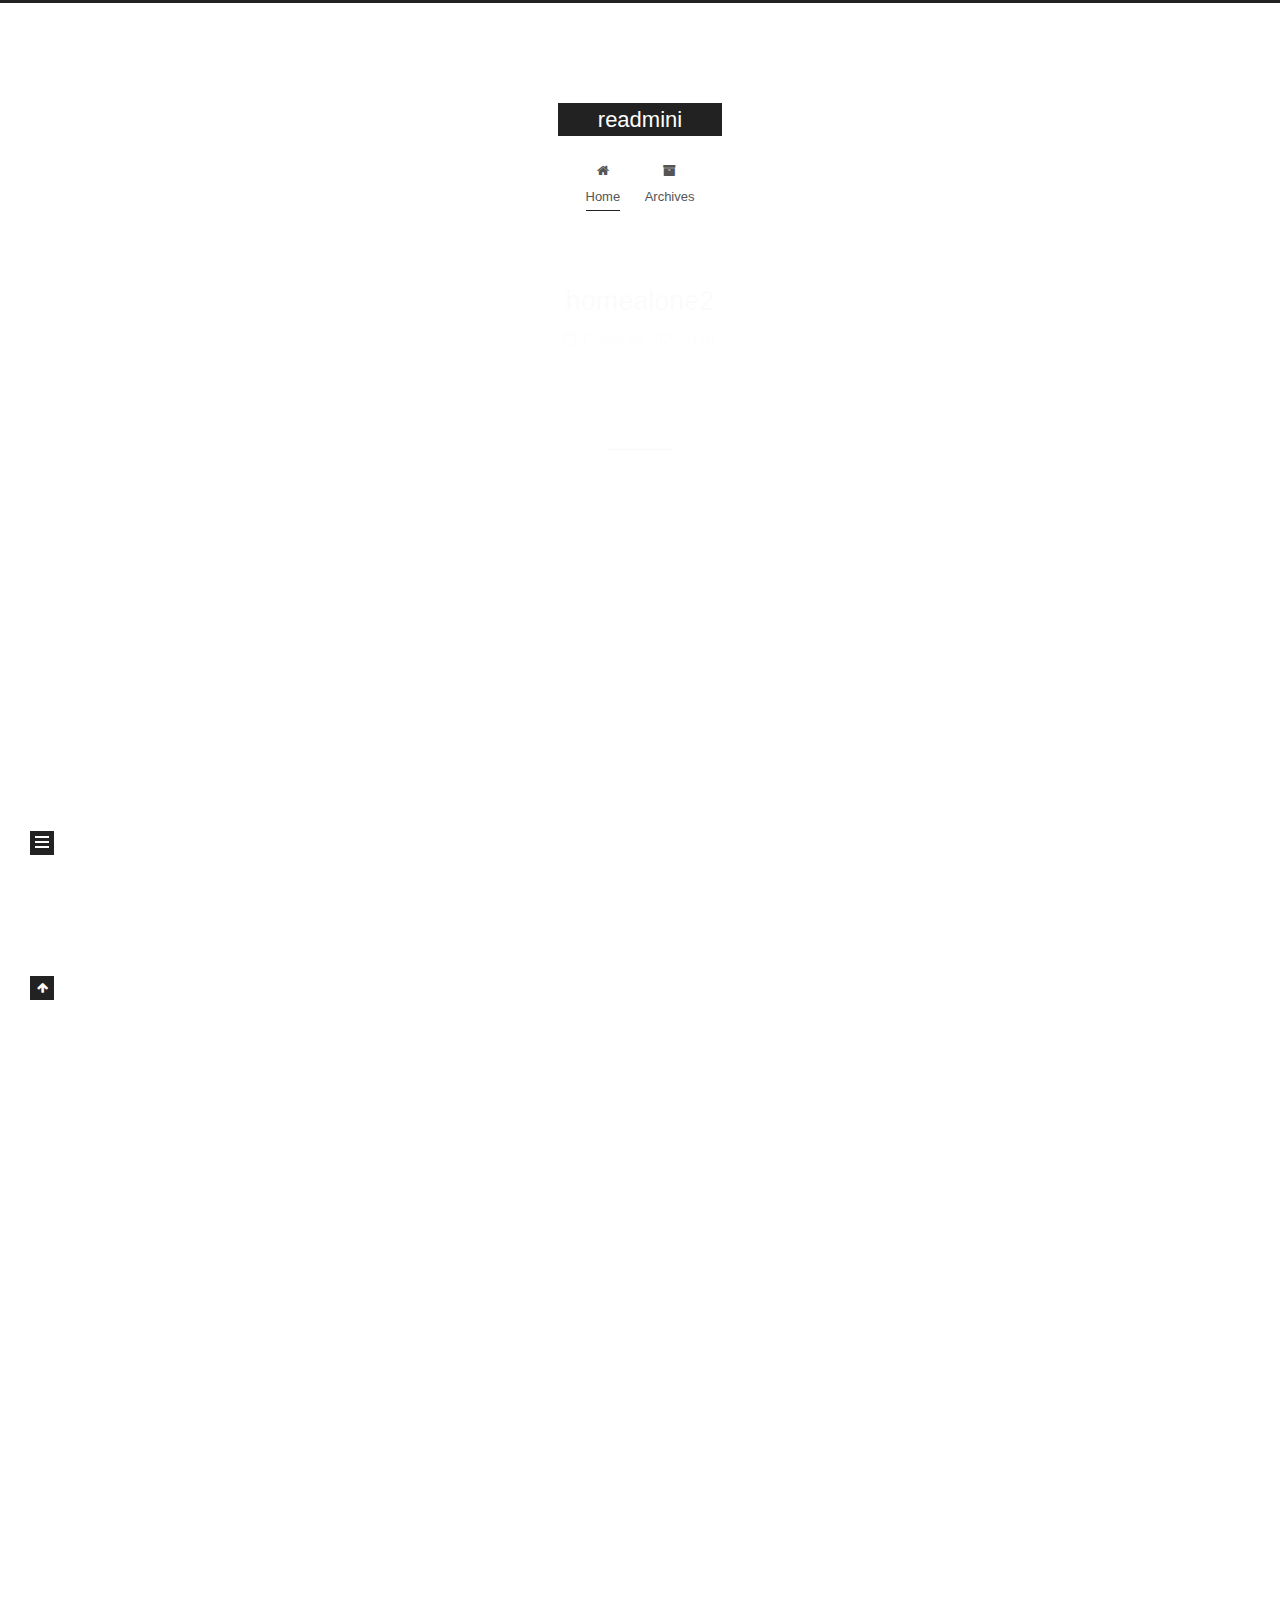
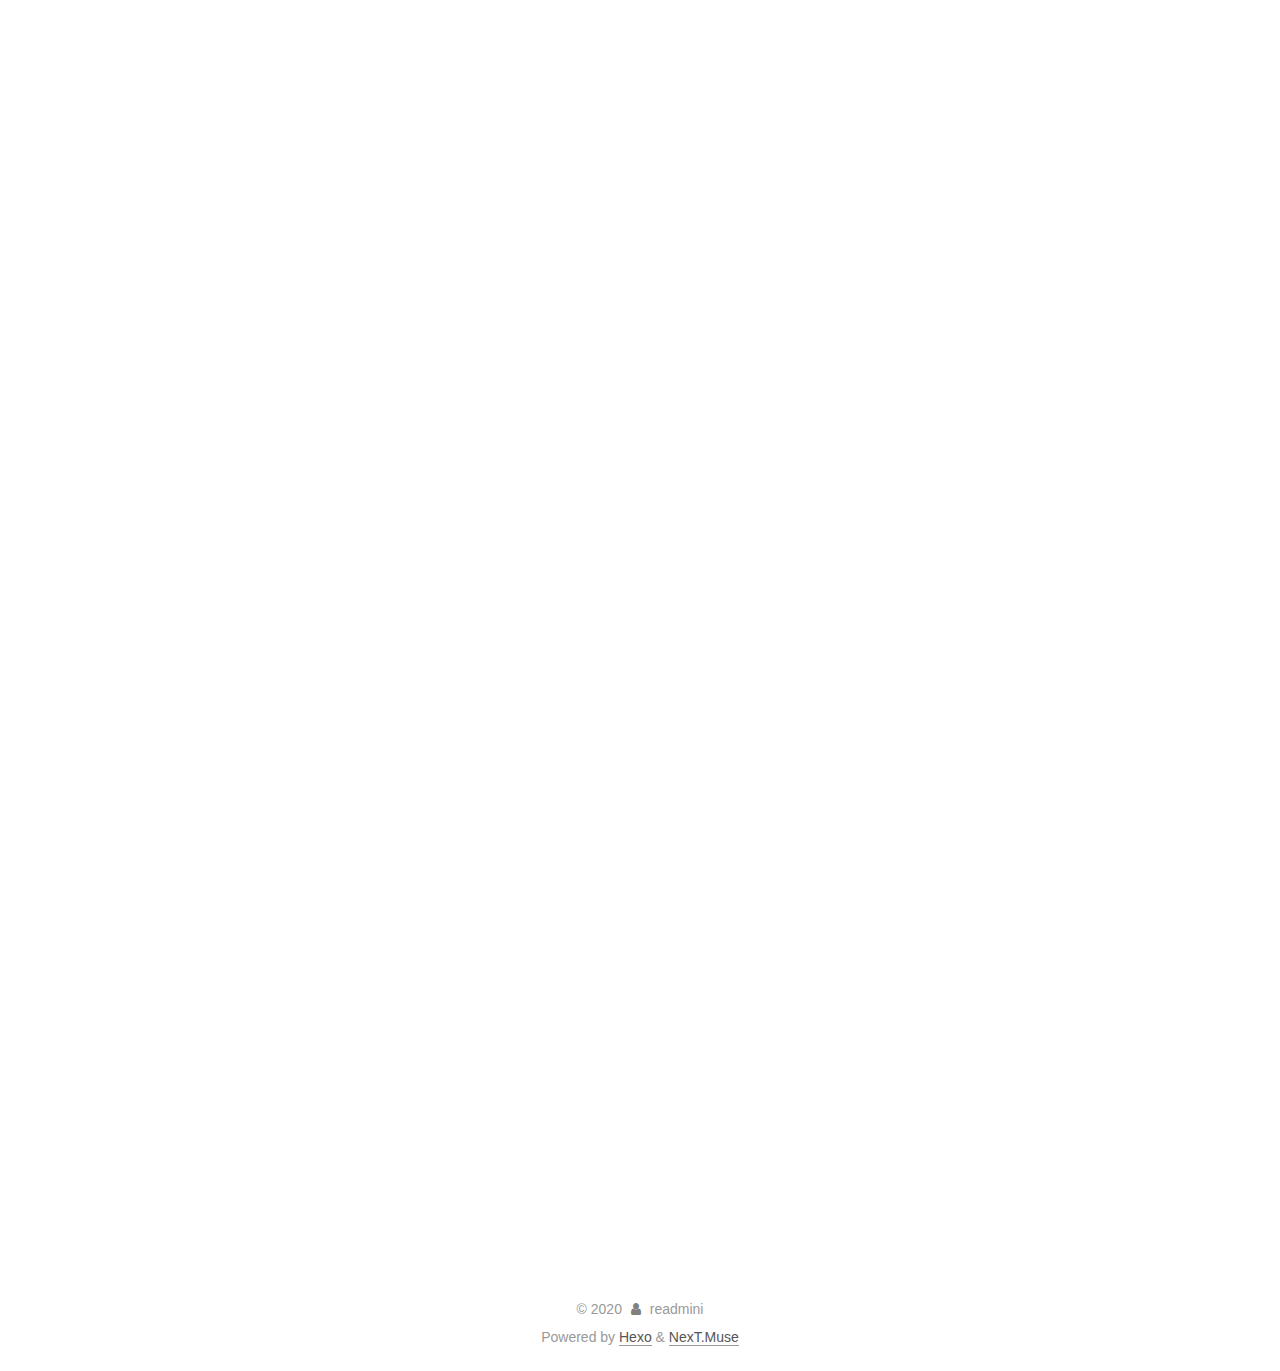
<file: index.html>
<!DOCTYPE html>
<html lang="en">
<head>
  <meta charset="UTF-8">
<meta name="viewport" content="width=device-width, initial-scale=1, maximum-scale=2">
<meta name="theme-color" content="#222">
<meta name="generator" content="Hexo 4.2.0">
  <link rel="apple-touch-icon" sizes="180x180" href="/images/apple-touch-icon-next.png">
  <link rel="icon" type="image/png" sizes="32x32" href="/images/favicon-32x32-next.png">
  <link rel="icon" type="image/png" sizes="16x16" href="/images/favicon-16x16-next.png">
  <link rel="mask-icon" href="/images/logo.svg" color="#222">

<link rel="stylesheet" href="/css/main.css">


<link rel="stylesheet" href="/lib/font-awesome/css/font-awesome.min.css">

<script id="hexo-configurations">
    var NexT = window.NexT || {};
    var CONFIG = {"hostname":"readminimo.github.io","root":"/","scheme":"Muse","version":"7.7.2","exturl":false,"sidebar":{"position":"left","display":"post","padding":18,"offset":12,"onmobile":false},"copycode":{"enable":false,"show_result":false,"style":null},"back2top":{"enable":true,"sidebar":false,"scrollpercent":false},"bookmark":{"enable":false,"color":"#222","save":"auto"},"fancybox":false,"mediumzoom":false,"lazyload":false,"pangu":false,"comments":{"style":"tabs","active":null,"storage":true,"lazyload":false,"nav":null},"algolia":{"hits":{"per_page":10},"labels":{"input_placeholder":"Search for Posts","hits_empty":"We didn't find any results for the search: ${query}","hits_stats":"${hits} results found in ${time} ms"}},"localsearch":{"enable":false,"trigger":"auto","top_n_per_article":1,"unescape":false,"preload":false},"motion":{"enable":true,"async":false,"transition":{"post_block":"fadeIn","post_header":"slideDownIn","post_body":"slideDownIn","coll_header":"slideLeftIn","sidebar":"slideUpIn"}}};
  </script>

  <meta property="og:type" content="website">
<meta property="og:title" content="readmini">
<meta property="og:url" content="http://readminimo.github.io/index.html">
<meta property="og:site_name" content="readmini">
<meta property="og:locale" content="en_US">
<meta property="article:author" content="readmini">
<meta name="twitter:card" content="summary">

<link rel="canonical" href="http://readminimo.github.io/">


<script id="page-configurations">
  // https://hexo.io/docs/variables.html
  CONFIG.page = {
    sidebar: "",
    isHome : true,
    isPost : false,
    lang   : 'en'
  };
</script>

  <title>readmini</title>
  






  <noscript>
  <style>
  .use-motion .brand,
  .use-motion .menu-item,
  .sidebar-inner,
  .use-motion .post-block,
  .use-motion .pagination,
  .use-motion .comments,
  .use-motion .post-header,
  .use-motion .post-body,
  .use-motion .collection-header { opacity: initial; }

  .use-motion .site-title,
  .use-motion .site-subtitle {
    opacity: initial;
    top: initial;
  }

  .use-motion .logo-line-before i { left: initial; }
  .use-motion .logo-line-after i { right: initial; }
  </style>
</noscript>

</head>

<body itemscope itemtype="http://schema.org/WebPage">
  <div class="container use-motion">
    <div class="headband"></div>

    <header class="header" itemscope itemtype="http://schema.org/WPHeader">
      <div class="header-inner"><div class="site-brand-container">
  <div class="site-nav-toggle">
    <div class="toggle" aria-label="Toggle navigation bar">
      <span class="toggle-line toggle-line-first"></span>
      <span class="toggle-line toggle-line-middle"></span>
      <span class="toggle-line toggle-line-last"></span>
    </div>
  </div>

  <div class="site-meta">

    <a href="/" class="brand" rel="start">
      <span class="logo-line-before"><i></i></span>
      <h1 class="site-title">readmini</h1>
      <span class="logo-line-after"><i></i></span>
    </a>
  </div>

  <div class="site-nav-right">
    <div class="toggle popup-trigger">
    </div>
  </div>
</div>




<nav class="site-nav">
  <ul id="menu" class="menu">
        <li class="menu-item menu-item-home">

    <a href="/" rel="section"><i class="fa fa-fw fa-home"></i>Home</a>

  </li>
        <li class="menu-item menu-item-archives">

    <a href="/archives/" rel="section"><i class="fa fa-fw fa-archive"></i>Archives</a>

  </li>
  </ul>
</nav>




</div>
    </header>

    
  <div class="back-to-top">
    <i class="fa fa-arrow-up"></i>
    <span>0%</span>
  </div>


    <main class="main">
      <div class="main-inner">
        <div class="content-wrap">
          

          <div class="content index posts-expand">
            
      
  
  
  <article itemscope itemtype="http://schema.org/Article" class="post-block" lang="en">
    <link itemprop="mainEntityOfPage" href="http://readminimo.github.io/2020/04/01/homealone2/">

    <span hidden itemprop="author" itemscope itemtype="http://schema.org/Person">
      <meta itemprop="image" content="/images/avatar.gif">
      <meta itemprop="name" content="readmini">
      <meta itemprop="description" content="">
    </span>

    <span hidden itemprop="publisher" itemscope itemtype="http://schema.org/Organization">
      <meta itemprop="name" content="readmini">
    </span>
      <header class="post-header">
        <h2 class="post-title" itemprop="name headline">
          
            <a href="/2020/04/01/homealone2/" class="post-title-link" itemprop="url">homealone2</a>
        </h2>

        <div class="post-meta">
            <span class="post-meta-item">
              <span class="post-meta-item-icon">
                <i class="fa fa-calendar-o"></i>
              </span>
              <span class="post-meta-item-text">Posted on</span>

              <time title="Created: 2020-04-01 09:02:38" itemprop="dateCreated datePublished" datetime="2020-04-01T09:02:38+09:00">2020-04-01</time>
            </span>

          

        </div>
      </header>

    
    
    
    <div class="post-body" itemprop="articleBody">

      
          
      
    </div>

    
    
    
      <footer class="post-footer">
        <div class="post-eof"></div>
      </footer>
  </article>
  
  
  

      
  
  
  <article itemscope itemtype="http://schema.org/Article" class="post-block" lang="en">
    <link itemprop="mainEntityOfPage" href="http://readminimo.github.io/2020/04/01/homealone/">

    <span hidden itemprop="author" itemscope itemtype="http://schema.org/Person">
      <meta itemprop="image" content="/images/avatar.gif">
      <meta itemprop="name" content="readmini">
      <meta itemprop="description" content="">
    </span>

    <span hidden itemprop="publisher" itemscope itemtype="http://schema.org/Organization">
      <meta itemprop="name" content="readmini">
    </span>
      <header class="post-header">
        <h2 class="post-title" itemprop="name headline">
          
            <a href="/2020/04/01/homealone/" class="post-title-link" itemprop="url">homealone</a>
        </h2>

        <div class="post-meta">
            <span class="post-meta-item">
              <span class="post-meta-item-icon">
                <i class="fa fa-calendar-o"></i>
              </span>
              <span class="post-meta-item-text">Posted on</span>

              <time title="Created: 2020-04-01 00:30:46" itemprop="dateCreated datePublished" datetime="2020-04-01T00:30:46+09:00">2020-04-01</time>
            </span>

          

        </div>
      </header>

    
    
    
    <div class="post-body" itemprop="articleBody">

      
          <p>needy</p>
<p>if you take too long to hit me back<br>i cant promise u how ill react<br>but all i can say<br>is at least ill wait for you</p>

      
    </div>

    
    
    
      <footer class="post-footer">
        <div class="post-eof"></div>
      </footer>
  </article>
  
  
  

      
  
  
  <article itemscope itemtype="http://schema.org/Article" class="post-block" lang="en">
    <link itemprop="mainEntityOfPage" href="http://readminimo.github.io/2020/03/31/post/">

    <span hidden itemprop="author" itemscope itemtype="http://schema.org/Person">
      <meta itemprop="image" content="/images/avatar.gif">
      <meta itemprop="name" content="readmini">
      <meta itemprop="description" content="">
    </span>

    <span hidden itemprop="publisher" itemscope itemtype="http://schema.org/Organization">
      <meta itemprop="name" content="readmini">
    </span>
      <header class="post-header">
        <h2 class="post-title" itemprop="name headline">
          
            <a href="/2020/03/31/post/" class="post-title-link" itemprop="url">post</a>
        </h2>

        <div class="post-meta">
            <span class="post-meta-item">
              <span class="post-meta-item-icon">
                <i class="fa fa-calendar-o"></i>
              </span>
              <span class="post-meta-item-text">Posted on</span>

              <time title="Created: 2020-03-31 17:37:18" itemprop="dateCreated datePublished" datetime="2020-03-31T17:37:18+09:00">2020-03-31</time>
            </span>

          

        </div>
      </header>

    
    
    
    <div class="post-body" itemprop="articleBody">

      
          <h1 id="my-second-post-…"><a href="#my-second-post-…" class="headerlink" title="my second post …"></a>my second post …</h1><p>task task task<br>boseeeeeeeeeeeeeeeeeeeee<br>eeeeeeeeee<br>eeeeeeeeeee</p>

      
    </div>

    
    
    
      <footer class="post-footer">
        <div class="post-eof"></div>
      </footer>
  </article>
  
  
  

      
  
  
  <article itemscope itemtype="http://schema.org/Article" class="post-block" lang="en">
    <link itemprop="mainEntityOfPage" href="http://readminimo.github.io/2020/03/31/my-new-post/">

    <span hidden itemprop="author" itemscope itemtype="http://schema.org/Person">
      <meta itemprop="image" content="/images/avatar.gif">
      <meta itemprop="name" content="readmini">
      <meta itemprop="description" content="">
    </span>

    <span hidden itemprop="publisher" itemscope itemtype="http://schema.org/Organization">
      <meta itemprop="name" content="readmini">
    </span>
      <header class="post-header">
        <h2 class="post-title" itemprop="name headline">
          
            <a href="/2020/03/31/my-new-post/" class="post-title-link" itemprop="url">my-new-post</a>
        </h2>

        <div class="post-meta">
            <span class="post-meta-item">
              <span class="post-meta-item-icon">
                <i class="fa fa-calendar-o"></i>
              </span>
              <span class="post-meta-item-text">Posted on</span>
              

              <time title="Created: 2020-03-31 16:17:33 / Modified: 16:21:25" itemprop="dateCreated datePublished" datetime="2020-03-31T16:17:33+09:00">2020-03-31</time>
            </span>

          

        </div>
      </header>

    
    
    
    <div class="post-body" itemprop="articleBody">

      
          <p>my new post is …</p>

      
    </div>

    
    
    
      <footer class="post-footer">
        <div class="post-eof"></div>
      </footer>
  </article>
  
  
  

      
  
  
  <article itemscope itemtype="http://schema.org/Article" class="post-block" lang="en">
    <link itemprop="mainEntityOfPage" href="http://readminimo.github.io/2020/03/31/hello-world/">

    <span hidden itemprop="author" itemscope itemtype="http://schema.org/Person">
      <meta itemprop="image" content="/images/avatar.gif">
      <meta itemprop="name" content="readmini">
      <meta itemprop="description" content="">
    </span>

    <span hidden itemprop="publisher" itemscope itemtype="http://schema.org/Organization">
      <meta itemprop="name" content="readmini">
    </span>
      <header class="post-header">
        <h2 class="post-title" itemprop="name headline">
          
            <a href="/2020/03/31/hello-world/" class="post-title-link" itemprop="url">Hello World</a>
        </h2>

        <div class="post-meta">
            <span class="post-meta-item">
              <span class="post-meta-item-icon">
                <i class="fa fa-calendar-o"></i>
              </span>
              <span class="post-meta-item-text">Posted on</span>

              <time title="Created: 2020-03-31 16:08:46" itemprop="dateCreated datePublished" datetime="2020-03-31T16:08:46+09:00">2020-03-31</time>
            </span>

          

        </div>
      </header>

    
    
    
    <div class="post-body" itemprop="articleBody">

      
          <p>Welcome to <a href="https://hexo.io/" target="_blank" rel="noopener">Hexo</a>! This is your very first post. Check <a href="https://hexo.io/docs/" target="_blank" rel="noopener">documentation</a> for more info. If you get any problems when using Hexo, you can find the answer in <a href="https://hexo.io/docs/troubleshooting.html" target="_blank" rel="noopener">troubleshooting</a> or you can ask me on <a href="https://github.com/hexojs/hexo/issues" target="_blank" rel="noopener">GitHub</a>.</p>
<h2 id="Quick-Start"><a href="#Quick-Start" class="headerlink" title="Quick Start"></a>Quick Start</h2><h3 id="Create-a-new-post"><a href="#Create-a-new-post" class="headerlink" title="Create a new post"></a>Create a new post</h3><figure class="highlight bash"><table><tr><td class="gutter"><pre><span class="line">1</span><br></pre></td><td class="code"><pre><span class="line">$ hexo new <span class="string">"My New Post"</span></span><br></pre></td></tr></table></figure>

<p>More info: <a href="https://hexo.io/docs/writing.html" target="_blank" rel="noopener">Writing</a></p>
<h3 id="Run-server"><a href="#Run-server" class="headerlink" title="Run server"></a>Run server</h3><figure class="highlight bash"><table><tr><td class="gutter"><pre><span class="line">1</span><br></pre></td><td class="code"><pre><span class="line">$ hexo server</span><br></pre></td></tr></table></figure>

<p>More info: <a href="https://hexo.io/docs/server.html" target="_blank" rel="noopener">Server</a></p>
<h3 id="Generate-static-files"><a href="#Generate-static-files" class="headerlink" title="Generate static files"></a>Generate static files</h3><figure class="highlight bash"><table><tr><td class="gutter"><pre><span class="line">1</span><br></pre></td><td class="code"><pre><span class="line">$ hexo generate</span><br></pre></td></tr></table></figure>

<p>More info: <a href="https://hexo.io/docs/generating.html" target="_blank" rel="noopener">Generating</a></p>
<h3 id="Deploy-to-remote-sites"><a href="#Deploy-to-remote-sites" class="headerlink" title="Deploy to remote sites"></a>Deploy to remote sites</h3><figure class="highlight bash"><table><tr><td class="gutter"><pre><span class="line">1</span><br></pre></td><td class="code"><pre><span class="line">$ hexo deploy</span><br></pre></td></tr></table></figure>

<p>More info: <a href="https://hexo.io/docs/one-command-deployment.html" target="_blank" rel="noopener">Deployment</a></p>

      
    </div>

    
    
    
      <footer class="post-footer">
        <div class="post-eof"></div>
      </footer>
  </article>
  
  
  


  



          </div>
          

<script>
  window.addEventListener('tabs:register', () => {
    let { activeClass } = CONFIG.comments;
    if (CONFIG.comments.storage) {
      activeClass = localStorage.getItem('comments_active') || activeClass;
    }
    if (activeClass) {
      let activeTab = document.querySelector(`a[href="#comment-${activeClass}"]`);
      if (activeTab) {
        activeTab.click();
      }
    }
  });
  if (CONFIG.comments.storage) {
    window.addEventListener('tabs:click', event => {
      if (!event.target.matches('.tabs-comment .tab-content .tab-pane')) return;
      let commentClass = event.target.classList[1];
      localStorage.setItem('comments_active', commentClass);
    });
  }
</script>

        </div>
          
  
  <div class="toggle sidebar-toggle">
    <span class="toggle-line toggle-line-first"></span>
    <span class="toggle-line toggle-line-middle"></span>
    <span class="toggle-line toggle-line-last"></span>
  </div>

  <aside class="sidebar">
    <div class="sidebar-inner">

      <ul class="sidebar-nav motion-element">
        <li class="sidebar-nav-toc">
          Table of Contents
        </li>
        <li class="sidebar-nav-overview">
          Overview
        </li>
      </ul>

      <!--noindex-->
      <div class="post-toc-wrap sidebar-panel">
      </div>
      <!--/noindex-->

      <div class="site-overview-wrap sidebar-panel">
        <div class="site-author motion-element" itemprop="author" itemscope itemtype="http://schema.org/Person">
  <p class="site-author-name" itemprop="name">readmini</p>
  <div class="site-description" itemprop="description"></div>
</div>
<div class="site-state-wrap motion-element">
  <nav class="site-state">
      <div class="site-state-item site-state-posts">
          <a href="/archives/">
        
          <span class="site-state-item-count">5</span>
          <span class="site-state-item-name">posts</span>
        </a>
      </div>
  </nav>
</div>



      </div>

    </div>
  </aside>
  <div id="sidebar-dimmer"></div>


      </div>
    </main>

    <footer class="footer">
      <div class="footer-inner">
        

        

<div class="copyright">
  
  &copy; 
  <span itemprop="copyrightYear">2020</span>
  <span class="with-love">
    <i class="fa fa-user"></i>
  </span>
  <span class="author" itemprop="copyrightHolder">readmini</span>
</div>
  <div class="powered-by">Powered by <a href="https://hexo.io/" class="theme-link" rel="noopener" target="_blank">Hexo</a> & <a href="https://muse.theme-next.org/" class="theme-link" rel="noopener" target="_blank">NexT.Muse</a>
  </div>

        








      </div>
    </footer>
  </div>

  
  <script src="/lib/anime.min.js"></script>
  <script src="/lib/velocity/velocity.min.js"></script>
  <script src="/lib/velocity/velocity.ui.min.js"></script>

<script src="/js/utils.js"></script>

<script src="/js/motion.js"></script>


<script src="/js/schemes/muse.js"></script>


<script src="/js/next-boot.js"></script>




  















  

  

</body>
</html>
</file>
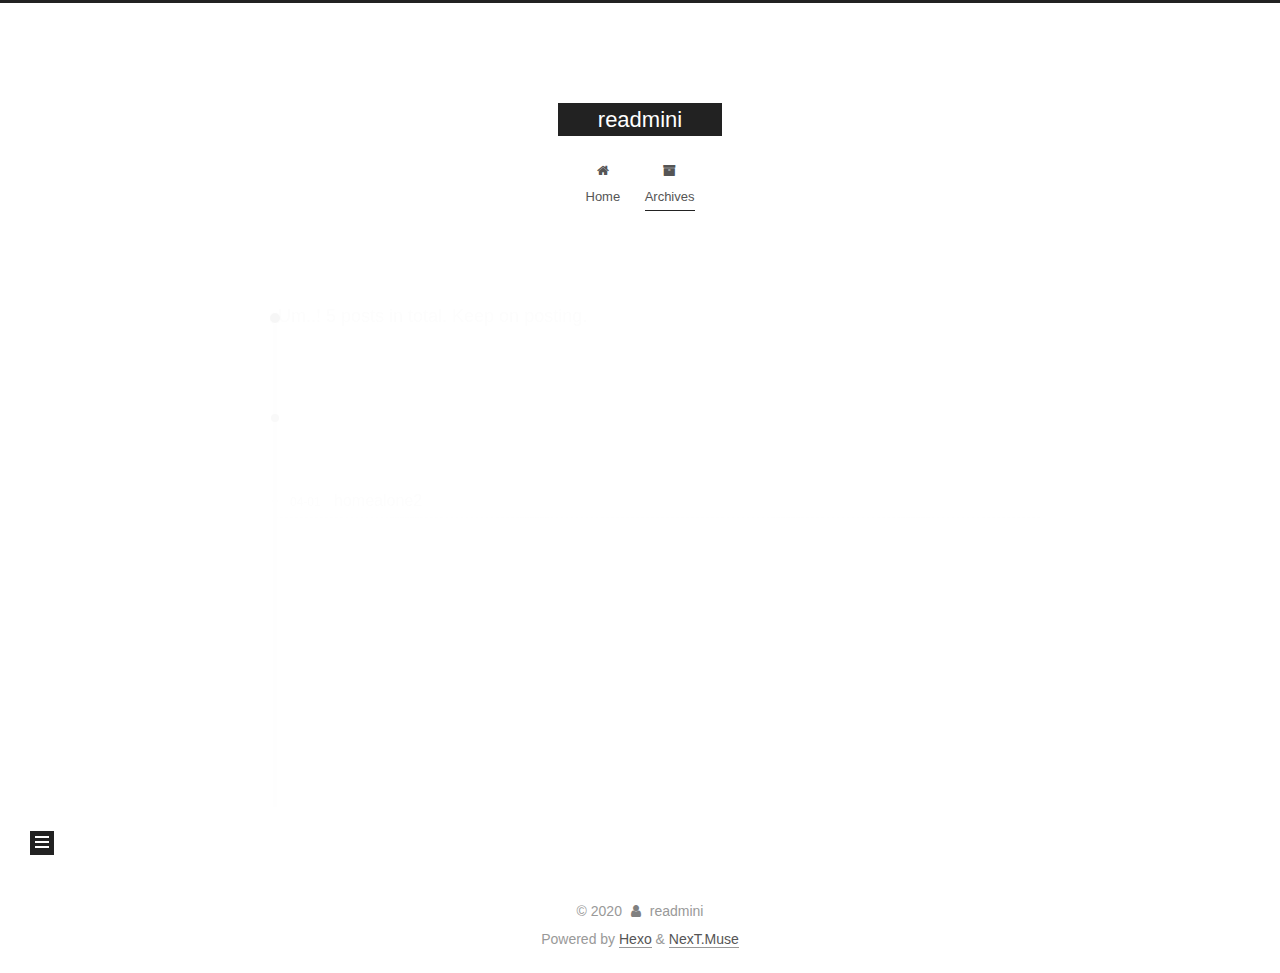
<file: archives/index.html>
<!DOCTYPE html>
<html lang="en">
<head>
  <meta charset="UTF-8">
<meta name="viewport" content="width=device-width, initial-scale=1, maximum-scale=2">
<meta name="theme-color" content="#222">
<meta name="generator" content="Hexo 4.2.0">
  <link rel="apple-touch-icon" sizes="180x180" href="/images/apple-touch-icon-next.png">
  <link rel="icon" type="image/png" sizes="32x32" href="/images/favicon-32x32-next.png">
  <link rel="icon" type="image/png" sizes="16x16" href="/images/favicon-16x16-next.png">
  <link rel="mask-icon" href="/images/logo.svg" color="#222">

<link rel="stylesheet" href="/css/main.css">


<link rel="stylesheet" href="/lib/font-awesome/css/font-awesome.min.css">

<script id="hexo-configurations">
    var NexT = window.NexT || {};
    var CONFIG = {"hostname":"readminimo.github.io","root":"/","scheme":"Muse","version":"7.7.2","exturl":false,"sidebar":{"position":"left","display":"post","padding":18,"offset":12,"onmobile":false},"copycode":{"enable":false,"show_result":false,"style":null},"back2top":{"enable":true,"sidebar":false,"scrollpercent":false},"bookmark":{"enable":false,"color":"#222","save":"auto"},"fancybox":false,"mediumzoom":false,"lazyload":false,"pangu":false,"comments":{"style":"tabs","active":null,"storage":true,"lazyload":false,"nav":null},"algolia":{"hits":{"per_page":10},"labels":{"input_placeholder":"Search for Posts","hits_empty":"We didn't find any results for the search: ${query}","hits_stats":"${hits} results found in ${time} ms"}},"localsearch":{"enable":false,"trigger":"auto","top_n_per_article":1,"unescape":false,"preload":false},"motion":{"enable":true,"async":false,"transition":{"post_block":"fadeIn","post_header":"slideDownIn","post_body":"slideDownIn","coll_header":"slideLeftIn","sidebar":"slideUpIn"}}};
  </script>

  <meta property="og:type" content="website">
<meta property="og:title" content="readmini">
<meta property="og:url" content="http://readminimo.github.io/archives/index.html">
<meta property="og:site_name" content="readmini">
<meta property="og:locale" content="en_US">
<meta property="article:author" content="readmini">
<meta name="twitter:card" content="summary">

<link rel="canonical" href="http://readminimo.github.io/archives/">


<script id="page-configurations">
  // https://hexo.io/docs/variables.html
  CONFIG.page = {
    sidebar: "",
    isHome : false,
    isPost : false,
    lang   : 'en'
  };
</script>

  <title>Archive | readmini</title>
  






  <noscript>
  <style>
  .use-motion .brand,
  .use-motion .menu-item,
  .sidebar-inner,
  .use-motion .post-block,
  .use-motion .pagination,
  .use-motion .comments,
  .use-motion .post-header,
  .use-motion .post-body,
  .use-motion .collection-header { opacity: initial; }

  .use-motion .site-title,
  .use-motion .site-subtitle {
    opacity: initial;
    top: initial;
  }

  .use-motion .logo-line-before i { left: initial; }
  .use-motion .logo-line-after i { right: initial; }
  </style>
</noscript>

</head>

<body itemscope itemtype="http://schema.org/WebPage">
  <div class="container use-motion">
    <div class="headband"></div>

    <header class="header" itemscope itemtype="http://schema.org/WPHeader">
      <div class="header-inner"><div class="site-brand-container">
  <div class="site-nav-toggle">
    <div class="toggle" aria-label="Toggle navigation bar">
      <span class="toggle-line toggle-line-first"></span>
      <span class="toggle-line toggle-line-middle"></span>
      <span class="toggle-line toggle-line-last"></span>
    </div>
  </div>

  <div class="site-meta">

    <a href="/" class="brand" rel="start">
      <span class="logo-line-before"><i></i></span>
      <h1 class="site-title">readmini</h1>
      <span class="logo-line-after"><i></i></span>
    </a>
  </div>

  <div class="site-nav-right">
    <div class="toggle popup-trigger">
    </div>
  </div>
</div>




<nav class="site-nav">
  <ul id="menu" class="menu">
        <li class="menu-item menu-item-home">

    <a href="/" rel="section"><i class="fa fa-fw fa-home"></i>Home</a>

  </li>
        <li class="menu-item menu-item-archives">

    <a href="/archives/" rel="section"><i class="fa fa-fw fa-archive"></i>Archives</a>

  </li>
  </ul>
</nav>




</div>
    </header>

    
  <div class="back-to-top">
    <i class="fa fa-arrow-up"></i>
    <span>0%</span>
  </div>


    <main class="main">
      <div class="main-inner">
        <div class="content-wrap">
          

          <div class="content archive">
            

  
  
  
  <div class="post-block">
    <div class="posts-collapse">
      <div class="collection-title">
        <span class="collection-header">Um..! 5 posts in total. Keep on posting.</span>
      </div>

      
    <div class="collection-year">
      <span class="collection-header">2020</span>
    </div>

  <article itemscope itemtype="http://schema.org/Article">
    <header class="post-header">

      <div class="post-meta">
        <time itemprop="dateCreated"
              datetime="2020-04-01T09:02:38+09:00"
              content="2020-04-01">
          04-01
        </time>
      </div>

      <div class="post-title">
          <a class="post-title-link" href="/2020/04/01/homealone2/" itemprop="url">
            <span itemprop="name">homealone2</span>
          </a>
      </div>

    </header>
  </article>

  <article itemscope itemtype="http://schema.org/Article">
    <header class="post-header">

      <div class="post-meta">
        <time itemprop="dateCreated"
              datetime="2020-04-01T00:30:46+09:00"
              content="2020-04-01">
          04-01
        </time>
      </div>

      <div class="post-title">
          <a class="post-title-link" href="/2020/04/01/homealone/" itemprop="url">
            <span itemprop="name">homealone</span>
          </a>
      </div>

    </header>
  </article>

  <article itemscope itemtype="http://schema.org/Article">
    <header class="post-header">

      <div class="post-meta">
        <time itemprop="dateCreated"
              datetime="2020-03-31T17:37:18+09:00"
              content="2020-03-31">
          03-31
        </time>
      </div>

      <div class="post-title">
          <a class="post-title-link" href="/2020/03/31/post/" itemprop="url">
            <span itemprop="name">post</span>
          </a>
      </div>

    </header>
  </article>

  <article itemscope itemtype="http://schema.org/Article">
    <header class="post-header">

      <div class="post-meta">
        <time itemprop="dateCreated"
              datetime="2020-03-31T16:17:33+09:00"
              content="2020-03-31">
          03-31
        </time>
      </div>

      <div class="post-title">
          <a class="post-title-link" href="/2020/03/31/my-new-post/" itemprop="url">
            <span itemprop="name">my-new-post</span>
          </a>
      </div>

    </header>
  </article>

  <article itemscope itemtype="http://schema.org/Article">
    <header class="post-header">

      <div class="post-meta">
        <time itemprop="dateCreated"
              datetime="2020-03-31T16:08:46+09:00"
              content="2020-03-31">
          03-31
        </time>
      </div>

      <div class="post-title">
          <a class="post-title-link" href="/2020/03/31/hello-world/" itemprop="url">
            <span itemprop="name">Hello World</span>
          </a>
      </div>

    </header>
  </article>


    </div>
  </div>
  
  
  

  



          </div>
          

<script>
  window.addEventListener('tabs:register', () => {
    let { activeClass } = CONFIG.comments;
    if (CONFIG.comments.storage) {
      activeClass = localStorage.getItem('comments_active') || activeClass;
    }
    if (activeClass) {
      let activeTab = document.querySelector(`a[href="#comment-${activeClass}"]`);
      if (activeTab) {
        activeTab.click();
      }
    }
  });
  if (CONFIG.comments.storage) {
    window.addEventListener('tabs:click', event => {
      if (!event.target.matches('.tabs-comment .tab-content .tab-pane')) return;
      let commentClass = event.target.classList[1];
      localStorage.setItem('comments_active', commentClass);
    });
  }
</script>

        </div>
          
  
  <div class="toggle sidebar-toggle">
    <span class="toggle-line toggle-line-first"></span>
    <span class="toggle-line toggle-line-middle"></span>
    <span class="toggle-line toggle-line-last"></span>
  </div>

  <aside class="sidebar">
    <div class="sidebar-inner">

      <ul class="sidebar-nav motion-element">
        <li class="sidebar-nav-toc">
          Table of Contents
        </li>
        <li class="sidebar-nav-overview">
          Overview
        </li>
      </ul>

      <!--noindex-->
      <div class="post-toc-wrap sidebar-panel">
      </div>
      <!--/noindex-->

      <div class="site-overview-wrap sidebar-panel">
        <div class="site-author motion-element" itemprop="author" itemscope itemtype="http://schema.org/Person">
  <p class="site-author-name" itemprop="name">readmini</p>
  <div class="site-description" itemprop="description"></div>
</div>
<div class="site-state-wrap motion-element">
  <nav class="site-state">
      <div class="site-state-item site-state-posts">
          <a href="/archives/">
        
          <span class="site-state-item-count">5</span>
          <span class="site-state-item-name">posts</span>
        </a>
      </div>
  </nav>
</div>



      </div>

    </div>
  </aside>
  <div id="sidebar-dimmer"></div>


      </div>
    </main>

    <footer class="footer">
      <div class="footer-inner">
        

        

<div class="copyright">
  
  &copy; 
  <span itemprop="copyrightYear">2020</span>
  <span class="with-love">
    <i class="fa fa-user"></i>
  </span>
  <span class="author" itemprop="copyrightHolder">readmini</span>
</div>
  <div class="powered-by">Powered by <a href="https://hexo.io/" class="theme-link" rel="noopener" target="_blank">Hexo</a> & <a href="https://muse.theme-next.org/" class="theme-link" rel="noopener" target="_blank">NexT.Muse</a>
  </div>

        








      </div>
    </footer>
  </div>

  
  <script src="/lib/anime.min.js"></script>
  <script src="/lib/velocity/velocity.min.js"></script>
  <script src="/lib/velocity/velocity.ui.min.js"></script>

<script src="/js/utils.js"></script>

<script src="/js/motion.js"></script>


<script src="/js/schemes/muse.js"></script>


<script src="/js/next-boot.js"></script>




  















  

  

</body>
</html>
</file>
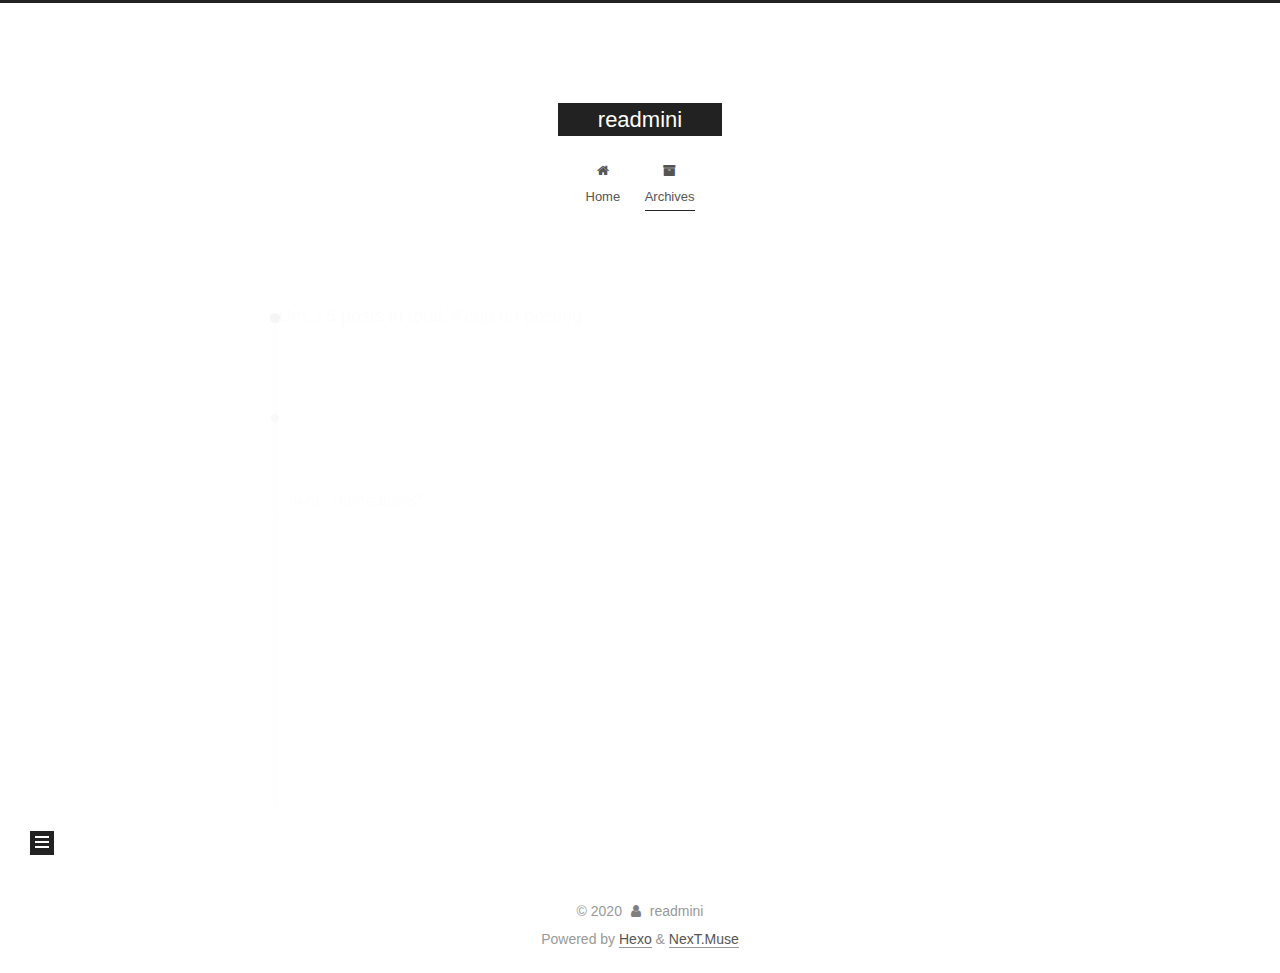
<file: archives/2020/index.html>
<!DOCTYPE html>
<html lang="en">
<head>
  <meta charset="UTF-8">
<meta name="viewport" content="width=device-width, initial-scale=1, maximum-scale=2">
<meta name="theme-color" content="#222">
<meta name="generator" content="Hexo 4.2.0">
  <link rel="apple-touch-icon" sizes="180x180" href="/images/apple-touch-icon-next.png">
  <link rel="icon" type="image/png" sizes="32x32" href="/images/favicon-32x32-next.png">
  <link rel="icon" type="image/png" sizes="16x16" href="/images/favicon-16x16-next.png">
  <link rel="mask-icon" href="/images/logo.svg" color="#222">

<link rel="stylesheet" href="/css/main.css">


<link rel="stylesheet" href="/lib/font-awesome/css/font-awesome.min.css">

<script id="hexo-configurations">
    var NexT = window.NexT || {};
    var CONFIG = {"hostname":"readminimo.github.io","root":"/","scheme":"Muse","version":"7.7.2","exturl":false,"sidebar":{"position":"left","display":"post","padding":18,"offset":12,"onmobile":false},"copycode":{"enable":false,"show_result":false,"style":null},"back2top":{"enable":true,"sidebar":false,"scrollpercent":false},"bookmark":{"enable":false,"color":"#222","save":"auto"},"fancybox":false,"mediumzoom":false,"lazyload":false,"pangu":false,"comments":{"style":"tabs","active":null,"storage":true,"lazyload":false,"nav":null},"algolia":{"hits":{"per_page":10},"labels":{"input_placeholder":"Search for Posts","hits_empty":"We didn't find any results for the search: ${query}","hits_stats":"${hits} results found in ${time} ms"}},"localsearch":{"enable":false,"trigger":"auto","top_n_per_article":1,"unescape":false,"preload":false},"motion":{"enable":true,"async":false,"transition":{"post_block":"fadeIn","post_header":"slideDownIn","post_body":"slideDownIn","coll_header":"slideLeftIn","sidebar":"slideUpIn"}}};
  </script>

  <meta property="og:type" content="website">
<meta property="og:title" content="readmini">
<meta property="og:url" content="http://readminimo.github.io/archives/2020/index.html">
<meta property="og:site_name" content="readmini">
<meta property="og:locale" content="en_US">
<meta property="article:author" content="readmini">
<meta name="twitter:card" content="summary">

<link rel="canonical" href="http://readminimo.github.io/archives/2020/">


<script id="page-configurations">
  // https://hexo.io/docs/variables.html
  CONFIG.page = {
    sidebar: "",
    isHome : false,
    isPost : false,
    lang   : 'en'
  };
</script>

  <title>Archive | readmini</title>
  






  <noscript>
  <style>
  .use-motion .brand,
  .use-motion .menu-item,
  .sidebar-inner,
  .use-motion .post-block,
  .use-motion .pagination,
  .use-motion .comments,
  .use-motion .post-header,
  .use-motion .post-body,
  .use-motion .collection-header { opacity: initial; }

  .use-motion .site-title,
  .use-motion .site-subtitle {
    opacity: initial;
    top: initial;
  }

  .use-motion .logo-line-before i { left: initial; }
  .use-motion .logo-line-after i { right: initial; }
  </style>
</noscript>

</head>

<body itemscope itemtype="http://schema.org/WebPage">
  <div class="container use-motion">
    <div class="headband"></div>

    <header class="header" itemscope itemtype="http://schema.org/WPHeader">
      <div class="header-inner"><div class="site-brand-container">
  <div class="site-nav-toggle">
    <div class="toggle" aria-label="Toggle navigation bar">
      <span class="toggle-line toggle-line-first"></span>
      <span class="toggle-line toggle-line-middle"></span>
      <span class="toggle-line toggle-line-last"></span>
    </div>
  </div>

  <div class="site-meta">

    <a href="/" class="brand" rel="start">
      <span class="logo-line-before"><i></i></span>
      <h1 class="site-title">readmini</h1>
      <span class="logo-line-after"><i></i></span>
    </a>
  </div>

  <div class="site-nav-right">
    <div class="toggle popup-trigger">
    </div>
  </div>
</div>




<nav class="site-nav">
  <ul id="menu" class="menu">
        <li class="menu-item menu-item-home">

    <a href="/" rel="section"><i class="fa fa-fw fa-home"></i>Home</a>

  </li>
        <li class="menu-item menu-item-archives">

    <a href="/archives/" rel="section"><i class="fa fa-fw fa-archive"></i>Archives</a>

  </li>
  </ul>
</nav>




</div>
    </header>

    
  <div class="back-to-top">
    <i class="fa fa-arrow-up"></i>
    <span>0%</span>
  </div>


    <main class="main">
      <div class="main-inner">
        <div class="content-wrap">
          

          <div class="content archive">
            

  
  
  
  <div class="post-block">
    <div class="posts-collapse">
      <div class="collection-title">
        <span class="collection-header">Um..! 5 posts in total. Keep on posting.</span>
      </div>

      
    <div class="collection-year">
      <span class="collection-header">2020</span>
    </div>

  <article itemscope itemtype="http://schema.org/Article">
    <header class="post-header">

      <div class="post-meta">
        <time itemprop="dateCreated"
              datetime="2020-04-01T09:02:38+09:00"
              content="2020-04-01">
          04-01
        </time>
      </div>

      <div class="post-title">
          <a class="post-title-link" href="/2020/04/01/homealone2/" itemprop="url">
            <span itemprop="name">homealone2</span>
          </a>
      </div>

    </header>
  </article>

  <article itemscope itemtype="http://schema.org/Article">
    <header class="post-header">

      <div class="post-meta">
        <time itemprop="dateCreated"
              datetime="2020-04-01T00:30:46+09:00"
              content="2020-04-01">
          04-01
        </time>
      </div>

      <div class="post-title">
          <a class="post-title-link" href="/2020/04/01/homealone/" itemprop="url">
            <span itemprop="name">homealone</span>
          </a>
      </div>

    </header>
  </article>

  <article itemscope itemtype="http://schema.org/Article">
    <header class="post-header">

      <div class="post-meta">
        <time itemprop="dateCreated"
              datetime="2020-03-31T17:37:18+09:00"
              content="2020-03-31">
          03-31
        </time>
      </div>

      <div class="post-title">
          <a class="post-title-link" href="/2020/03/31/post/" itemprop="url">
            <span itemprop="name">post</span>
          </a>
      </div>

    </header>
  </article>

  <article itemscope itemtype="http://schema.org/Article">
    <header class="post-header">

      <div class="post-meta">
        <time itemprop="dateCreated"
              datetime="2020-03-31T16:17:33+09:00"
              content="2020-03-31">
          03-31
        </time>
      </div>

      <div class="post-title">
          <a class="post-title-link" href="/2020/03/31/my-new-post/" itemprop="url">
            <span itemprop="name">my-new-post</span>
          </a>
      </div>

    </header>
  </article>

  <article itemscope itemtype="http://schema.org/Article">
    <header class="post-header">

      <div class="post-meta">
        <time itemprop="dateCreated"
              datetime="2020-03-31T16:08:46+09:00"
              content="2020-03-31">
          03-31
        </time>
      </div>

      <div class="post-title">
          <a class="post-title-link" href="/2020/03/31/hello-world/" itemprop="url">
            <span itemprop="name">Hello World</span>
          </a>
      </div>

    </header>
  </article>


    </div>
  </div>
  
  
  

  



          </div>
          

<script>
  window.addEventListener('tabs:register', () => {
    let { activeClass } = CONFIG.comments;
    if (CONFIG.comments.storage) {
      activeClass = localStorage.getItem('comments_active') || activeClass;
    }
    if (activeClass) {
      let activeTab = document.querySelector(`a[href="#comment-${activeClass}"]`);
      if (activeTab) {
        activeTab.click();
      }
    }
  });
  if (CONFIG.comments.storage) {
    window.addEventListener('tabs:click', event => {
      if (!event.target.matches('.tabs-comment .tab-content .tab-pane')) return;
      let commentClass = event.target.classList[1];
      localStorage.setItem('comments_active', commentClass);
    });
  }
</script>

        </div>
          
  
  <div class="toggle sidebar-toggle">
    <span class="toggle-line toggle-line-first"></span>
    <span class="toggle-line toggle-line-middle"></span>
    <span class="toggle-line toggle-line-last"></span>
  </div>

  <aside class="sidebar">
    <div class="sidebar-inner">

      <ul class="sidebar-nav motion-element">
        <li class="sidebar-nav-toc">
          Table of Contents
        </li>
        <li class="sidebar-nav-overview">
          Overview
        </li>
      </ul>

      <!--noindex-->
      <div class="post-toc-wrap sidebar-panel">
      </div>
      <!--/noindex-->

      <div class="site-overview-wrap sidebar-panel">
        <div class="site-author motion-element" itemprop="author" itemscope itemtype="http://schema.org/Person">
  <p class="site-author-name" itemprop="name">readmini</p>
  <div class="site-description" itemprop="description"></div>
</div>
<div class="site-state-wrap motion-element">
  <nav class="site-state">
      <div class="site-state-item site-state-posts">
          <a href="/archives/">
        
          <span class="site-state-item-count">5</span>
          <span class="site-state-item-name">posts</span>
        </a>
      </div>
  </nav>
</div>



      </div>

    </div>
  </aside>
  <div id="sidebar-dimmer"></div>


      </div>
    </main>

    <footer class="footer">
      <div class="footer-inner">
        

        

<div class="copyright">
  
  &copy; 
  <span itemprop="copyrightYear">2020</span>
  <span class="with-love">
    <i class="fa fa-user"></i>
  </span>
  <span class="author" itemprop="copyrightHolder">readmini</span>
</div>
  <div class="powered-by">Powered by <a href="https://hexo.io/" class="theme-link" rel="noopener" target="_blank">Hexo</a> & <a href="https://muse.theme-next.org/" class="theme-link" rel="noopener" target="_blank">NexT.Muse</a>
  </div>

        








      </div>
    </footer>
  </div>

  
  <script src="/lib/anime.min.js"></script>
  <script src="/lib/velocity/velocity.min.js"></script>
  <script src="/lib/velocity/velocity.ui.min.js"></script>

<script src="/js/utils.js"></script>

<script src="/js/motion.js"></script>


<script src="/js/schemes/muse.js"></script>


<script src="/js/next-boot.js"></script>




  















  

  

</body>
</html>
</file>
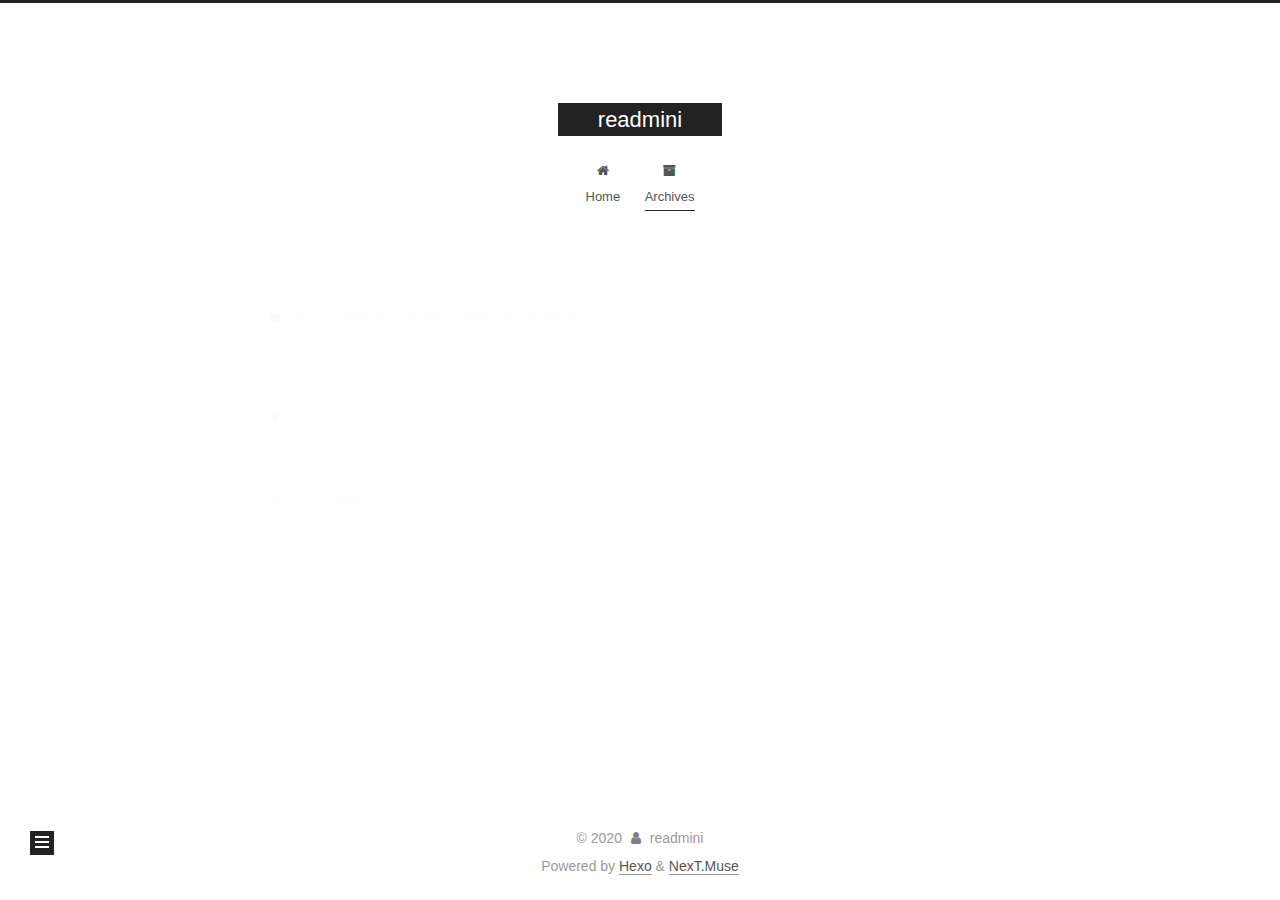
<file: archives/2020/03/index.html>
<!DOCTYPE html>
<html lang="en">
<head>
  <meta charset="UTF-8">
<meta name="viewport" content="width=device-width, initial-scale=1, maximum-scale=2">
<meta name="theme-color" content="#222">
<meta name="generator" content="Hexo 4.2.0">
  <link rel="apple-touch-icon" sizes="180x180" href="/images/apple-touch-icon-next.png">
  <link rel="icon" type="image/png" sizes="32x32" href="/images/favicon-32x32-next.png">
  <link rel="icon" type="image/png" sizes="16x16" href="/images/favicon-16x16-next.png">
  <link rel="mask-icon" href="/images/logo.svg" color="#222">

<link rel="stylesheet" href="/css/main.css">


<link rel="stylesheet" href="/lib/font-awesome/css/font-awesome.min.css">

<script id="hexo-configurations">
    var NexT = window.NexT || {};
    var CONFIG = {"hostname":"readminimo.github.io","root":"/","scheme":"Muse","version":"7.7.2","exturl":false,"sidebar":{"position":"left","display":"post","padding":18,"offset":12,"onmobile":false},"copycode":{"enable":false,"show_result":false,"style":null},"back2top":{"enable":true,"sidebar":false,"scrollpercent":false},"bookmark":{"enable":false,"color":"#222","save":"auto"},"fancybox":false,"mediumzoom":false,"lazyload":false,"pangu":false,"comments":{"style":"tabs","active":null,"storage":true,"lazyload":false,"nav":null},"algolia":{"hits":{"per_page":10},"labels":{"input_placeholder":"Search for Posts","hits_empty":"We didn't find any results for the search: ${query}","hits_stats":"${hits} results found in ${time} ms"}},"localsearch":{"enable":false,"trigger":"auto","top_n_per_article":1,"unescape":false,"preload":false},"motion":{"enable":true,"async":false,"transition":{"post_block":"fadeIn","post_header":"slideDownIn","post_body":"slideDownIn","coll_header":"slideLeftIn","sidebar":"slideUpIn"}}};
  </script>

  <meta property="og:type" content="website">
<meta property="og:title" content="readmini">
<meta property="og:url" content="http://readminimo.github.io/archives/2020/03/index.html">
<meta property="og:site_name" content="readmini">
<meta property="og:locale" content="en_US">
<meta property="article:author" content="readmini">
<meta name="twitter:card" content="summary">

<link rel="canonical" href="http://readminimo.github.io/archives/2020/03/">


<script id="page-configurations">
  // https://hexo.io/docs/variables.html
  CONFIG.page = {
    sidebar: "",
    isHome : false,
    isPost : false,
    lang   : 'en'
  };
</script>

  <title>Archive | readmini</title>
  






  <noscript>
  <style>
  .use-motion .brand,
  .use-motion .menu-item,
  .sidebar-inner,
  .use-motion .post-block,
  .use-motion .pagination,
  .use-motion .comments,
  .use-motion .post-header,
  .use-motion .post-body,
  .use-motion .collection-header { opacity: initial; }

  .use-motion .site-title,
  .use-motion .site-subtitle {
    opacity: initial;
    top: initial;
  }

  .use-motion .logo-line-before i { left: initial; }
  .use-motion .logo-line-after i { right: initial; }
  </style>
</noscript>

</head>

<body itemscope itemtype="http://schema.org/WebPage">
  <div class="container use-motion">
    <div class="headband"></div>

    <header class="header" itemscope itemtype="http://schema.org/WPHeader">
      <div class="header-inner"><div class="site-brand-container">
  <div class="site-nav-toggle">
    <div class="toggle" aria-label="Toggle navigation bar">
      <span class="toggle-line toggle-line-first"></span>
      <span class="toggle-line toggle-line-middle"></span>
      <span class="toggle-line toggle-line-last"></span>
    </div>
  </div>

  <div class="site-meta">

    <a href="/" class="brand" rel="start">
      <span class="logo-line-before"><i></i></span>
      <h1 class="site-title">readmini</h1>
      <span class="logo-line-after"><i></i></span>
    </a>
  </div>

  <div class="site-nav-right">
    <div class="toggle popup-trigger">
    </div>
  </div>
</div>




<nav class="site-nav">
  <ul id="menu" class="menu">
        <li class="menu-item menu-item-home">

    <a href="/" rel="section"><i class="fa fa-fw fa-home"></i>Home</a>

  </li>
        <li class="menu-item menu-item-archives">

    <a href="/archives/" rel="section"><i class="fa fa-fw fa-archive"></i>Archives</a>

  </li>
  </ul>
</nav>




</div>
    </header>

    
  <div class="back-to-top">
    <i class="fa fa-arrow-up"></i>
    <span>0%</span>
  </div>


    <main class="main">
      <div class="main-inner">
        <div class="content-wrap">
          

          <div class="content archive">
            

  
  
  
  <div class="post-block">
    <div class="posts-collapse">
      <div class="collection-title">
        <span class="collection-header">Um..! 5 posts in total. Keep on posting.</span>
      </div>

      
    <div class="collection-year">
      <span class="collection-header">2020</span>
    </div>

  <article itemscope itemtype="http://schema.org/Article">
    <header class="post-header">

      <div class="post-meta">
        <time itemprop="dateCreated"
              datetime="2020-03-31T17:37:18+09:00"
              content="2020-03-31">
          03-31
        </time>
      </div>

      <div class="post-title">
          <a class="post-title-link" href="/2020/03/31/post/" itemprop="url">
            <span itemprop="name">post</span>
          </a>
      </div>

    </header>
  </article>

  <article itemscope itemtype="http://schema.org/Article">
    <header class="post-header">

      <div class="post-meta">
        <time itemprop="dateCreated"
              datetime="2020-03-31T16:17:33+09:00"
              content="2020-03-31">
          03-31
        </time>
      </div>

      <div class="post-title">
          <a class="post-title-link" href="/2020/03/31/my-new-post/" itemprop="url">
            <span itemprop="name">my-new-post</span>
          </a>
      </div>

    </header>
  </article>

  <article itemscope itemtype="http://schema.org/Article">
    <header class="post-header">

      <div class="post-meta">
        <time itemprop="dateCreated"
              datetime="2020-03-31T16:08:46+09:00"
              content="2020-03-31">
          03-31
        </time>
      </div>

      <div class="post-title">
          <a class="post-title-link" href="/2020/03/31/hello-world/" itemprop="url">
            <span itemprop="name">Hello World</span>
          </a>
      </div>

    </header>
  </article>


    </div>
  </div>
  
  
  

  



          </div>
          

<script>
  window.addEventListener('tabs:register', () => {
    let { activeClass } = CONFIG.comments;
    if (CONFIG.comments.storage) {
      activeClass = localStorage.getItem('comments_active') || activeClass;
    }
    if (activeClass) {
      let activeTab = document.querySelector(`a[href="#comment-${activeClass}"]`);
      if (activeTab) {
        activeTab.click();
      }
    }
  });
  if (CONFIG.comments.storage) {
    window.addEventListener('tabs:click', event => {
      if (!event.target.matches('.tabs-comment .tab-content .tab-pane')) return;
      let commentClass = event.target.classList[1];
      localStorage.setItem('comments_active', commentClass);
    });
  }
</script>

        </div>
          
  
  <div class="toggle sidebar-toggle">
    <span class="toggle-line toggle-line-first"></span>
    <span class="toggle-line toggle-line-middle"></span>
    <span class="toggle-line toggle-line-last"></span>
  </div>

  <aside class="sidebar">
    <div class="sidebar-inner">

      <ul class="sidebar-nav motion-element">
        <li class="sidebar-nav-toc">
          Table of Contents
        </li>
        <li class="sidebar-nav-overview">
          Overview
        </li>
      </ul>

      <!--noindex-->
      <div class="post-toc-wrap sidebar-panel">
      </div>
      <!--/noindex-->

      <div class="site-overview-wrap sidebar-panel">
        <div class="site-author motion-element" itemprop="author" itemscope itemtype="http://schema.org/Person">
  <p class="site-author-name" itemprop="name">readmini</p>
  <div class="site-description" itemprop="description"></div>
</div>
<div class="site-state-wrap motion-element">
  <nav class="site-state">
      <div class="site-state-item site-state-posts">
          <a href="/archives/">
        
          <span class="site-state-item-count">5</span>
          <span class="site-state-item-name">posts</span>
        </a>
      </div>
  </nav>
</div>



      </div>

    </div>
  </aside>
  <div id="sidebar-dimmer"></div>


      </div>
    </main>

    <footer class="footer">
      <div class="footer-inner">
        

        

<div class="copyright">
  
  &copy; 
  <span itemprop="copyrightYear">2020</span>
  <span class="with-love">
    <i class="fa fa-user"></i>
  </span>
  <span class="author" itemprop="copyrightHolder">readmini</span>
</div>
  <div class="powered-by">Powered by <a href="https://hexo.io/" class="theme-link" rel="noopener" target="_blank">Hexo</a> & <a href="https://muse.theme-next.org/" class="theme-link" rel="noopener" target="_blank">NexT.Muse</a>
  </div>

        








      </div>
    </footer>
  </div>

  
  <script src="/lib/anime.min.js"></script>
  <script src="/lib/velocity/velocity.min.js"></script>
  <script src="/lib/velocity/velocity.ui.min.js"></script>

<script src="/js/utils.js"></script>

<script src="/js/motion.js"></script>


<script src="/js/schemes/muse.js"></script>


<script src="/js/next-boot.js"></script>




  















  

  

</body>
</html>
</file>
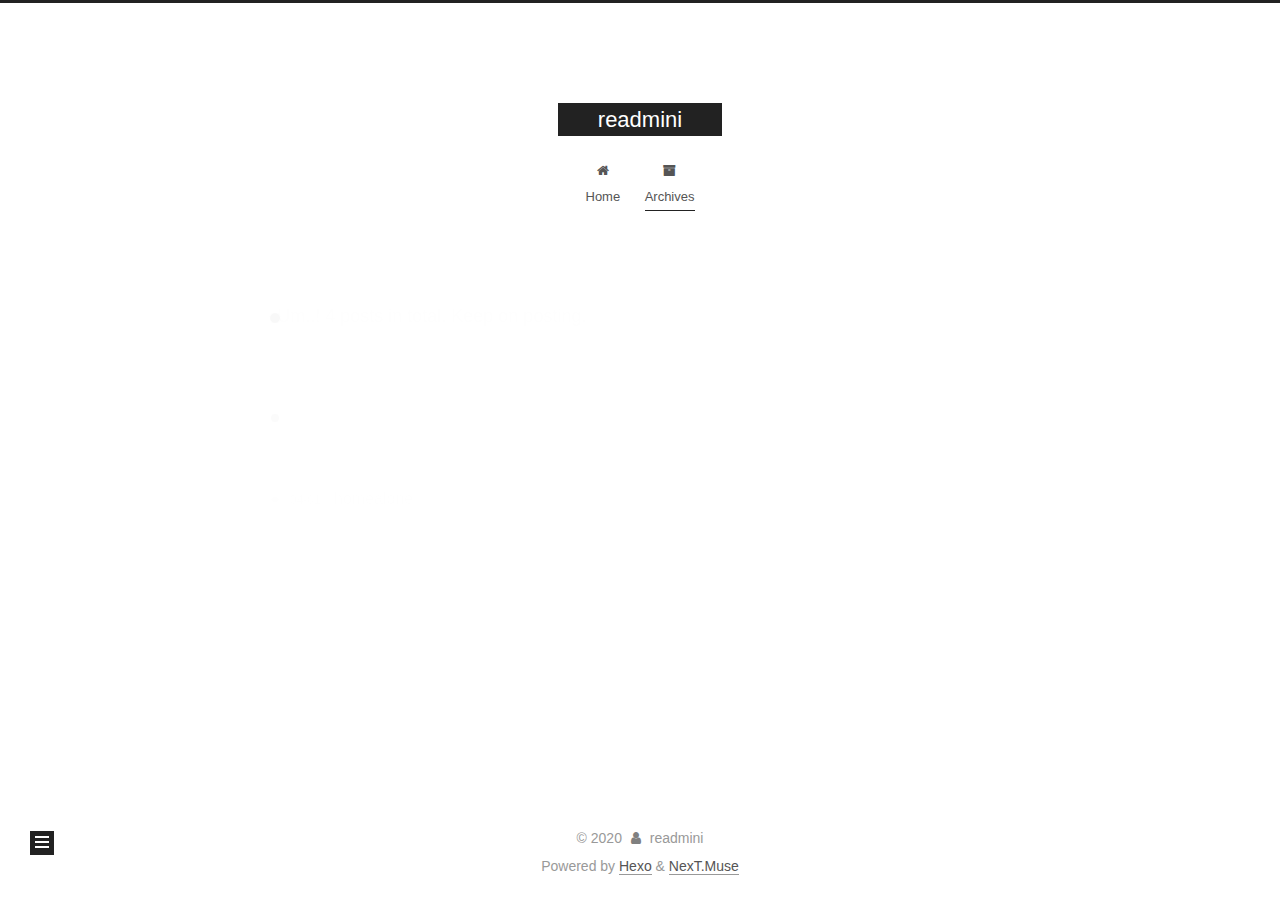
<file: archives/2020/04/index.html>
<!DOCTYPE html>
<html lang="en">
<head>
  <meta charset="UTF-8">
<meta name="viewport" content="width=device-width, initial-scale=1, maximum-scale=2">
<meta name="theme-color" content="#222">
<meta name="generator" content="Hexo 4.2.0">
  <link rel="apple-touch-icon" sizes="180x180" href="/images/apple-touch-icon-next.png">
  <link rel="icon" type="image/png" sizes="32x32" href="/images/favicon-32x32-next.png">
  <link rel="icon" type="image/png" sizes="16x16" href="/images/favicon-16x16-next.png">
  <link rel="mask-icon" href="/images/logo.svg" color="#222">

<link rel="stylesheet" href="/css/main.css">


<link rel="stylesheet" href="/lib/font-awesome/css/font-awesome.min.css">

<script id="hexo-configurations">
    var NexT = window.NexT || {};
    var CONFIG = {"hostname":"readminimo.github.io","root":"/","scheme":"Muse","version":"7.7.2","exturl":false,"sidebar":{"position":"left","display":"post","padding":18,"offset":12,"onmobile":false},"copycode":{"enable":false,"show_result":false,"style":null},"back2top":{"enable":true,"sidebar":false,"scrollpercent":false},"bookmark":{"enable":false,"color":"#222","save":"auto"},"fancybox":false,"mediumzoom":false,"lazyload":false,"pangu":false,"comments":{"style":"tabs","active":null,"storage":true,"lazyload":false,"nav":null},"algolia":{"hits":{"per_page":10},"labels":{"input_placeholder":"Search for Posts","hits_empty":"We didn't find any results for the search: ${query}","hits_stats":"${hits} results found in ${time} ms"}},"localsearch":{"enable":false,"trigger":"auto","top_n_per_article":1,"unescape":false,"preload":false},"motion":{"enable":true,"async":false,"transition":{"post_block":"fadeIn","post_header":"slideDownIn","post_body":"slideDownIn","coll_header":"slideLeftIn","sidebar":"slideUpIn"}}};
  </script>

  <meta property="og:type" content="website">
<meta property="og:title" content="readmini">
<meta property="og:url" content="http://readminimo.github.io/archives/2020/04/index.html">
<meta property="og:site_name" content="readmini">
<meta property="og:locale" content="en_US">
<meta property="article:author" content="readmini">
<meta name="twitter:card" content="summary">

<link rel="canonical" href="http://readminimo.github.io/archives/2020/04/">


<script id="page-configurations">
  // https://hexo.io/docs/variables.html
  CONFIG.page = {
    sidebar: "",
    isHome : false,
    isPost : false,
    lang   : 'en'
  };
</script>

  <title>Archive | readmini</title>
  






  <noscript>
  <style>
  .use-motion .brand,
  .use-motion .menu-item,
  .sidebar-inner,
  .use-motion .post-block,
  .use-motion .pagination,
  .use-motion .comments,
  .use-motion .post-header,
  .use-motion .post-body,
  .use-motion .collection-header { opacity: initial; }

  .use-motion .site-title,
  .use-motion .site-subtitle {
    opacity: initial;
    top: initial;
  }

  .use-motion .logo-line-before i { left: initial; }
  .use-motion .logo-line-after i { right: initial; }
  </style>
</noscript>

</head>

<body itemscope itemtype="http://schema.org/WebPage">
  <div class="container use-motion">
    <div class="headband"></div>

    <header class="header" itemscope itemtype="http://schema.org/WPHeader">
      <div class="header-inner"><div class="site-brand-container">
  <div class="site-nav-toggle">
    <div class="toggle" aria-label="Toggle navigation bar">
      <span class="toggle-line toggle-line-first"></span>
      <span class="toggle-line toggle-line-middle"></span>
      <span class="toggle-line toggle-line-last"></span>
    </div>
  </div>

  <div class="site-meta">

    <a href="/" class="brand" rel="start">
      <span class="logo-line-before"><i></i></span>
      <h1 class="site-title">readmini</h1>
      <span class="logo-line-after"><i></i></span>
    </a>
  </div>

  <div class="site-nav-right">
    <div class="toggle popup-trigger">
    </div>
  </div>
</div>




<nav class="site-nav">
  <ul id="menu" class="menu">
        <li class="menu-item menu-item-home">

    <a href="/" rel="section"><i class="fa fa-fw fa-home"></i>Home</a>

  </li>
        <li class="menu-item menu-item-archives">

    <a href="/archives/" rel="section"><i class="fa fa-fw fa-archive"></i>Archives</a>

  </li>
  </ul>
</nav>




</div>
    </header>

    
  <div class="back-to-top">
    <i class="fa fa-arrow-up"></i>
    <span>0%</span>
  </div>


    <main class="main">
      <div class="main-inner">
        <div class="content-wrap">
          

          <div class="content archive">
            

  
  
  
  <div class="post-block">
    <div class="posts-collapse">
      <div class="collection-title">
        <span class="collection-header">Um..! 4 posts in total. Keep on posting.</span>
      </div>

      
    <div class="collection-year">
      <span class="collection-header">2020</span>
    </div>

  <article itemscope itemtype="http://schema.org/Article">
    <header class="post-header">

      <div class="post-meta">
        <time itemprop="dateCreated"
              datetime="2020-04-01T00:30:46+09:00"
              content="2020-04-01">
          04-01
        </time>
      </div>

      <div class="post-title">
          <a class="post-title-link" href="/2020/04/01/homealone/" itemprop="url">
            <span itemprop="name">homealone</span>
          </a>
      </div>

    </header>
  </article>


    </div>
  </div>
  
  
  

  



          </div>
          

<script>
  window.addEventListener('tabs:register', () => {
    let { activeClass } = CONFIG.comments;
    if (CONFIG.comments.storage) {
      activeClass = localStorage.getItem('comments_active') || activeClass;
    }
    if (activeClass) {
      let activeTab = document.querySelector(`a[href="#comment-${activeClass}"]`);
      if (activeTab) {
        activeTab.click();
      }
    }
  });
  if (CONFIG.comments.storage) {
    window.addEventListener('tabs:click', event => {
      if (!event.target.matches('.tabs-comment .tab-content .tab-pane')) return;
      let commentClass = event.target.classList[1];
      localStorage.setItem('comments_active', commentClass);
    });
  }
</script>

        </div>
          
  
  <div class="toggle sidebar-toggle">
    <span class="toggle-line toggle-line-first"></span>
    <span class="toggle-line toggle-line-middle"></span>
    <span class="toggle-line toggle-line-last"></span>
  </div>

  <aside class="sidebar">
    <div class="sidebar-inner">

      <ul class="sidebar-nav motion-element">
        <li class="sidebar-nav-toc">
          Table of Contents
        </li>
        <li class="sidebar-nav-overview">
          Overview
        </li>
      </ul>

      <!--noindex-->
      <div class="post-toc-wrap sidebar-panel">
      </div>
      <!--/noindex-->

      <div class="site-overview-wrap sidebar-panel">
        <div class="site-author motion-element" itemprop="author" itemscope itemtype="http://schema.org/Person">
  <p class="site-author-name" itemprop="name">readmini</p>
  <div class="site-description" itemprop="description"></div>
</div>
<div class="site-state-wrap motion-element">
  <nav class="site-state">
      <div class="site-state-item site-state-posts">
          <a href="/archives/">
        
          <span class="site-state-item-count">4</span>
          <span class="site-state-item-name">posts</span>
        </a>
      </div>
  </nav>
</div>



      </div>

    </div>
  </aside>
  <div id="sidebar-dimmer"></div>


      </div>
    </main>

    <footer class="footer">
      <div class="footer-inner">
        

        

<div class="copyright">
  
  &copy; 
  <span itemprop="copyrightYear">2020</span>
  <span class="with-love">
    <i class="fa fa-user"></i>
  </span>
  <span class="author" itemprop="copyrightHolder">readmini</span>
</div>
  <div class="powered-by">Powered by <a href="https://hexo.io/" class="theme-link" rel="noopener" target="_blank">Hexo</a> & <a href="https://muse.theme-next.org/" class="theme-link" rel="noopener" target="_blank">NexT.Muse</a>
  </div>

        








      </div>
    </footer>
  </div>

  
  <script src="/lib/anime.min.js"></script>
  <script src="/lib/velocity/velocity.min.js"></script>
  <script src="/lib/velocity/velocity.ui.min.js"></script>

<script src="/js/utils.js"></script>

<script src="/js/motion.js"></script>


<script src="/js/schemes/muse.js"></script>


<script src="/js/next-boot.js"></script>




  















  

  

</body>
</html>
</file>
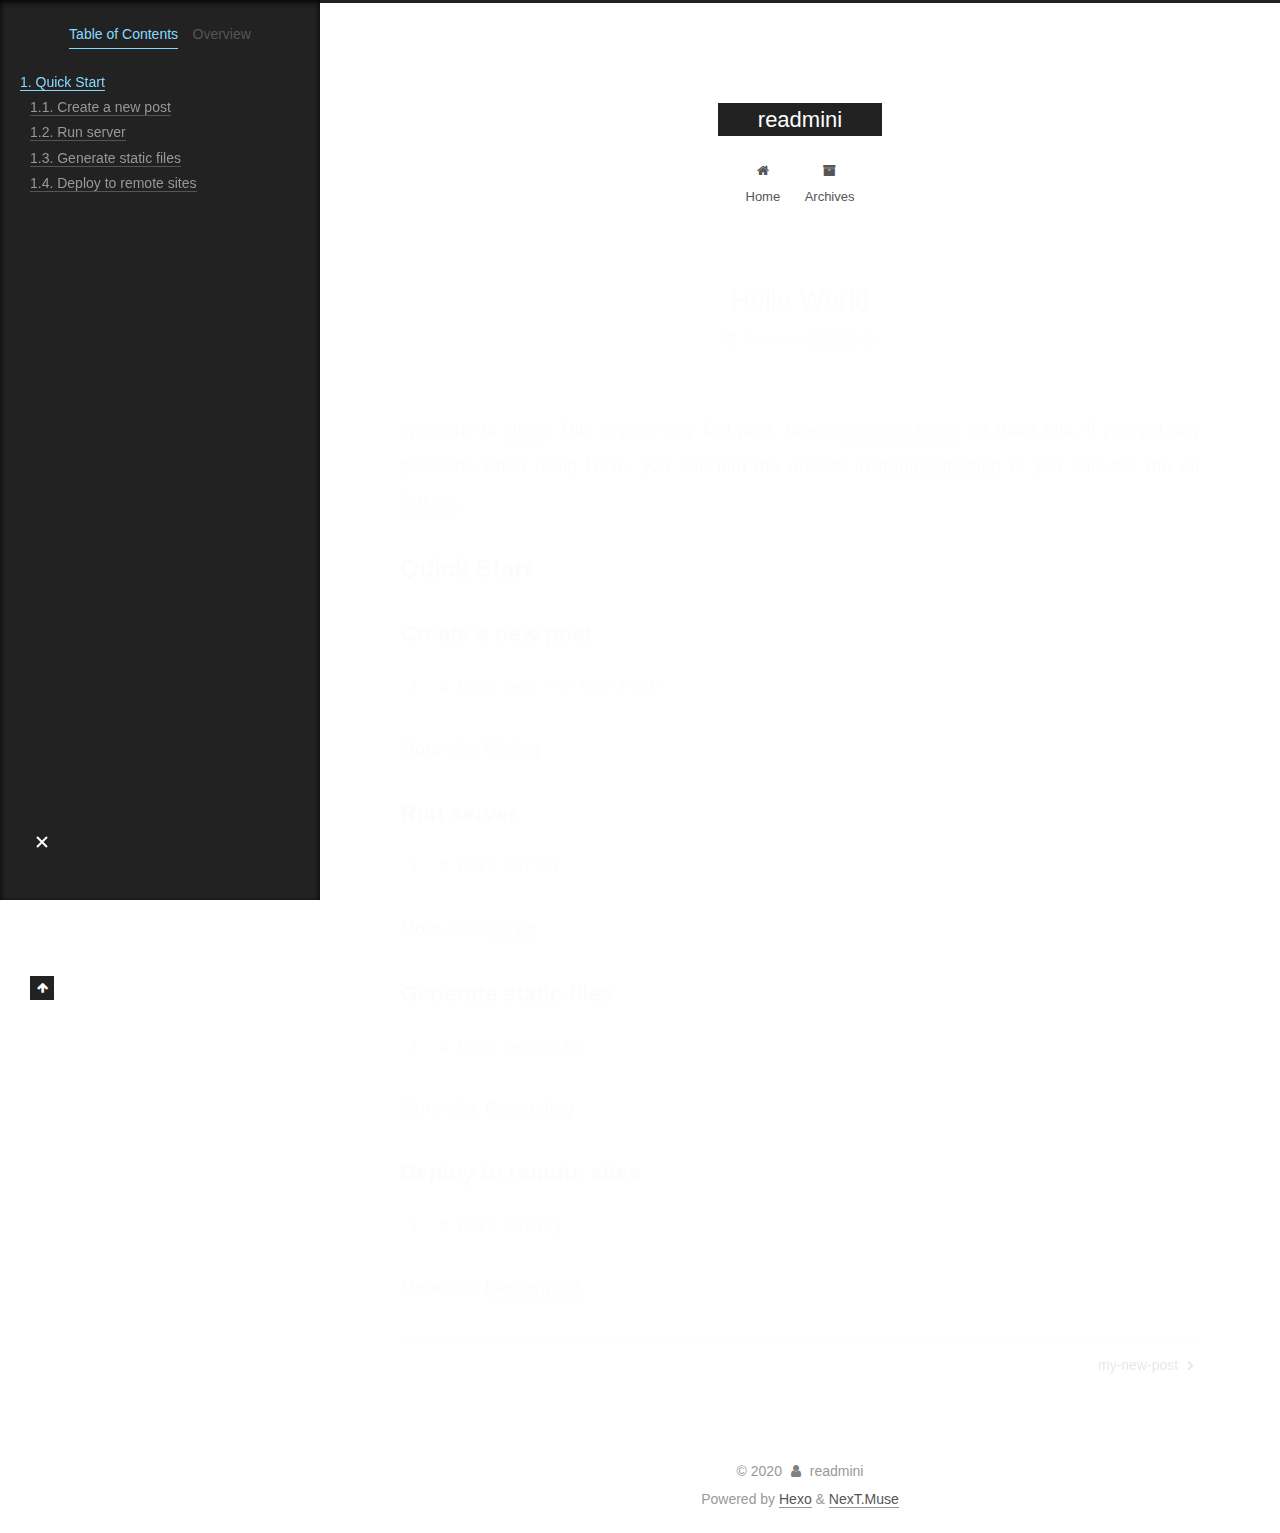
<file: 2020/03/31/hello-world/index.html>
<!DOCTYPE html>
<html lang="en">
<head>
  <meta charset="UTF-8">
<meta name="viewport" content="width=device-width, initial-scale=1, maximum-scale=2">
<meta name="theme-color" content="#222">
<meta name="generator" content="Hexo 4.2.0">
  <link rel="apple-touch-icon" sizes="180x180" href="/images/apple-touch-icon-next.png">
  <link rel="icon" type="image/png" sizes="32x32" href="/images/favicon-32x32-next.png">
  <link rel="icon" type="image/png" sizes="16x16" href="/images/favicon-16x16-next.png">
  <link rel="mask-icon" href="/images/logo.svg" color="#222">

<link rel="stylesheet" href="/css/main.css">


<link rel="stylesheet" href="/lib/font-awesome/css/font-awesome.min.css">

<script id="hexo-configurations">
    var NexT = window.NexT || {};
    var CONFIG = {"hostname":"readminimo.github.io","root":"/","scheme":"Muse","version":"7.7.2","exturl":false,"sidebar":{"position":"left","display":"post","padding":18,"offset":12,"onmobile":false},"copycode":{"enable":false,"show_result":false,"style":null},"back2top":{"enable":true,"sidebar":false,"scrollpercent":false},"bookmark":{"enable":false,"color":"#222","save":"auto"},"fancybox":false,"mediumzoom":false,"lazyload":false,"pangu":false,"comments":{"style":"tabs","active":null,"storage":true,"lazyload":false,"nav":null},"algolia":{"hits":{"per_page":10},"labels":{"input_placeholder":"Search for Posts","hits_empty":"We didn't find any results for the search: ${query}","hits_stats":"${hits} results found in ${time} ms"}},"localsearch":{"enable":false,"trigger":"auto","top_n_per_article":1,"unescape":false,"preload":false},"motion":{"enable":true,"async":false,"transition":{"post_block":"fadeIn","post_header":"slideDownIn","post_body":"slideDownIn","coll_header":"slideLeftIn","sidebar":"slideUpIn"}}};
  </script>

  <meta name="description" content="Welcome to Hexo! This is your very first post. Check documentation for more info. If you get any problems when using Hexo, you can find the answer in troubleshooting or you can ask me on GitHub. Quick">
<meta property="og:type" content="article">
<meta property="og:title" content="Hello World">
<meta property="og:url" content="http://readminimo.github.io/2020/03/31/hello-world/index.html">
<meta property="og:site_name" content="readmini">
<meta property="og:description" content="Welcome to Hexo! This is your very first post. Check documentation for more info. If you get any problems when using Hexo, you can find the answer in troubleshooting or you can ask me on GitHub. Quick">
<meta property="og:locale" content="en_US">
<meta property="article:published_time" content="2020-03-31T07:08:46.816Z">
<meta property="article:modified_time" content="2020-03-31T07:08:46.816Z">
<meta property="article:author" content="readmini">
<meta name="twitter:card" content="summary">

<link rel="canonical" href="http://readminimo.github.io/2020/03/31/hello-world/">


<script id="page-configurations">
  // https://hexo.io/docs/variables.html
  CONFIG.page = {
    sidebar: "",
    isHome : false,
    isPost : true,
    lang   : 'en'
  };
</script>

  <title>Hello World | readmini</title>
  






  <noscript>
  <style>
  .use-motion .brand,
  .use-motion .menu-item,
  .sidebar-inner,
  .use-motion .post-block,
  .use-motion .pagination,
  .use-motion .comments,
  .use-motion .post-header,
  .use-motion .post-body,
  .use-motion .collection-header { opacity: initial; }

  .use-motion .site-title,
  .use-motion .site-subtitle {
    opacity: initial;
    top: initial;
  }

  .use-motion .logo-line-before i { left: initial; }
  .use-motion .logo-line-after i { right: initial; }
  </style>
</noscript>

</head>

<body itemscope itemtype="http://schema.org/WebPage">
  <div class="container use-motion">
    <div class="headband"></div>

    <header class="header" itemscope itemtype="http://schema.org/WPHeader">
      <div class="header-inner"><div class="site-brand-container">
  <div class="site-nav-toggle">
    <div class="toggle" aria-label="Toggle navigation bar">
      <span class="toggle-line toggle-line-first"></span>
      <span class="toggle-line toggle-line-middle"></span>
      <span class="toggle-line toggle-line-last"></span>
    </div>
  </div>

  <div class="site-meta">

    <a href="/" class="brand" rel="start">
      <span class="logo-line-before"><i></i></span>
      <h1 class="site-title">readmini</h1>
      <span class="logo-line-after"><i></i></span>
    </a>
  </div>

  <div class="site-nav-right">
    <div class="toggle popup-trigger">
    </div>
  </div>
</div>




<nav class="site-nav">
  <ul id="menu" class="menu">
        <li class="menu-item menu-item-home">

    <a href="/" rel="section"><i class="fa fa-fw fa-home"></i>Home</a>

  </li>
        <li class="menu-item menu-item-archives">

    <a href="/archives/" rel="section"><i class="fa fa-fw fa-archive"></i>Archives</a>

  </li>
  </ul>
</nav>




</div>
    </header>

    
  <div class="back-to-top">
    <i class="fa fa-arrow-up"></i>
    <span>0%</span>
  </div>


    <main class="main">
      <div class="main-inner">
        <div class="content-wrap">
          

          <div class="content post posts-expand">
            

    
  
  
  <article itemscope itemtype="http://schema.org/Article" class="post-block" lang="en">
    <link itemprop="mainEntityOfPage" href="http://readminimo.github.io/2020/03/31/hello-world/">

    <span hidden itemprop="author" itemscope itemtype="http://schema.org/Person">
      <meta itemprop="image" content="/images/avatar.gif">
      <meta itemprop="name" content="readmini">
      <meta itemprop="description" content="">
    </span>

    <span hidden itemprop="publisher" itemscope itemtype="http://schema.org/Organization">
      <meta itemprop="name" content="readmini">
    </span>
      <header class="post-header">
        <h1 class="post-title" itemprop="name headline">
          Hello World
        </h1>

        <div class="post-meta">
            <span class="post-meta-item">
              <span class="post-meta-item-icon">
                <i class="fa fa-calendar-o"></i>
              </span>
              <span class="post-meta-item-text">Posted on</span>

              <time title="Created: 2020-03-31 16:08:46" itemprop="dateCreated datePublished" datetime="2020-03-31T16:08:46+09:00">2020-03-31</time>
            </span>

          

        </div>
      </header>

    
    
    
    <div class="post-body" itemprop="articleBody">

      
        <p>Welcome to <a href="https://hexo.io/" target="_blank" rel="noopener">Hexo</a>! This is your very first post. Check <a href="https://hexo.io/docs/" target="_blank" rel="noopener">documentation</a> for more info. If you get any problems when using Hexo, you can find the answer in <a href="https://hexo.io/docs/troubleshooting.html" target="_blank" rel="noopener">troubleshooting</a> or you can ask me on <a href="https://github.com/hexojs/hexo/issues" target="_blank" rel="noopener">GitHub</a>.</p>
<h2 id="Quick-Start"><a href="#Quick-Start" class="headerlink" title="Quick Start"></a>Quick Start</h2><h3 id="Create-a-new-post"><a href="#Create-a-new-post" class="headerlink" title="Create a new post"></a>Create a new post</h3><figure class="highlight bash"><table><tr><td class="gutter"><pre><span class="line">1</span><br></pre></td><td class="code"><pre><span class="line">$ hexo new <span class="string">"My New Post"</span></span><br></pre></td></tr></table></figure>

<p>More info: <a href="https://hexo.io/docs/writing.html" target="_blank" rel="noopener">Writing</a></p>
<h3 id="Run-server"><a href="#Run-server" class="headerlink" title="Run server"></a>Run server</h3><figure class="highlight bash"><table><tr><td class="gutter"><pre><span class="line">1</span><br></pre></td><td class="code"><pre><span class="line">$ hexo server</span><br></pre></td></tr></table></figure>

<p>More info: <a href="https://hexo.io/docs/server.html" target="_blank" rel="noopener">Server</a></p>
<h3 id="Generate-static-files"><a href="#Generate-static-files" class="headerlink" title="Generate static files"></a>Generate static files</h3><figure class="highlight bash"><table><tr><td class="gutter"><pre><span class="line">1</span><br></pre></td><td class="code"><pre><span class="line">$ hexo generate</span><br></pre></td></tr></table></figure>

<p>More info: <a href="https://hexo.io/docs/generating.html" target="_blank" rel="noopener">Generating</a></p>
<h3 id="Deploy-to-remote-sites"><a href="#Deploy-to-remote-sites" class="headerlink" title="Deploy to remote sites"></a>Deploy to remote sites</h3><figure class="highlight bash"><table><tr><td class="gutter"><pre><span class="line">1</span><br></pre></td><td class="code"><pre><span class="line">$ hexo deploy</span><br></pre></td></tr></table></figure>

<p>More info: <a href="https://hexo.io/docs/one-command-deployment.html" target="_blank" rel="noopener">Deployment</a></p>

    </div>

    
    
    

      <footer class="post-footer">

        


        
    <div class="post-nav">
      <div class="post-nav-item"></div>
      <div class="post-nav-item">
    <a href="/2020/03/31/my-new-post/" rel="next" title="my-new-post">
      my-new-post <i class="fa fa-chevron-right"></i>
    </a></div>
    </div>
      </footer>
    
  </article>
  
  
  



          </div>
          

<script>
  window.addEventListener('tabs:register', () => {
    let { activeClass } = CONFIG.comments;
    if (CONFIG.comments.storage) {
      activeClass = localStorage.getItem('comments_active') || activeClass;
    }
    if (activeClass) {
      let activeTab = document.querySelector(`a[href="#comment-${activeClass}"]`);
      if (activeTab) {
        activeTab.click();
      }
    }
  });
  if (CONFIG.comments.storage) {
    window.addEventListener('tabs:click', event => {
      if (!event.target.matches('.tabs-comment .tab-content .tab-pane')) return;
      let commentClass = event.target.classList[1];
      localStorage.setItem('comments_active', commentClass);
    });
  }
</script>

        </div>
          
  
  <div class="toggle sidebar-toggle">
    <span class="toggle-line toggle-line-first"></span>
    <span class="toggle-line toggle-line-middle"></span>
    <span class="toggle-line toggle-line-last"></span>
  </div>

  <aside class="sidebar">
    <div class="sidebar-inner">

      <ul class="sidebar-nav motion-element">
        <li class="sidebar-nav-toc">
          Table of Contents
        </li>
        <li class="sidebar-nav-overview">
          Overview
        </li>
      </ul>

      <!--noindex-->
      <div class="post-toc-wrap sidebar-panel">
          <div class="post-toc motion-element"><ol class="nav"><li class="nav-item nav-level-2"><a class="nav-link" href="#Quick-Start"><span class="nav-number">1.</span> <span class="nav-text">Quick Start</span></a><ol class="nav-child"><li class="nav-item nav-level-3"><a class="nav-link" href="#Create-a-new-post"><span class="nav-number">1.1.</span> <span class="nav-text">Create a new post</span></a></li><li class="nav-item nav-level-3"><a class="nav-link" href="#Run-server"><span class="nav-number">1.2.</span> <span class="nav-text">Run server</span></a></li><li class="nav-item nav-level-3"><a class="nav-link" href="#Generate-static-files"><span class="nav-number">1.3.</span> <span class="nav-text">Generate static files</span></a></li><li class="nav-item nav-level-3"><a class="nav-link" href="#Deploy-to-remote-sites"><span class="nav-number">1.4.</span> <span class="nav-text">Deploy to remote sites</span></a></li></ol></li></ol></div>
      </div>
      <!--/noindex-->

      <div class="site-overview-wrap sidebar-panel">
        <div class="site-author motion-element" itemprop="author" itemscope itemtype="http://schema.org/Person">
  <p class="site-author-name" itemprop="name">readmini</p>
  <div class="site-description" itemprop="description"></div>
</div>
<div class="site-state-wrap motion-element">
  <nav class="site-state">
      <div class="site-state-item site-state-posts">
          <a href="/archives/">
        
          <span class="site-state-item-count">5</span>
          <span class="site-state-item-name">posts</span>
        </a>
      </div>
  </nav>
</div>



      </div>

    </div>
  </aside>
  <div id="sidebar-dimmer"></div>


      </div>
    </main>

    <footer class="footer">
      <div class="footer-inner">
        

        

<div class="copyright">
  
  &copy; 
  <span itemprop="copyrightYear">2020</span>
  <span class="with-love">
    <i class="fa fa-user"></i>
  </span>
  <span class="author" itemprop="copyrightHolder">readmini</span>
</div>
  <div class="powered-by">Powered by <a href="https://hexo.io/" class="theme-link" rel="noopener" target="_blank">Hexo</a> & <a href="https://muse.theme-next.org/" class="theme-link" rel="noopener" target="_blank">NexT.Muse</a>
  </div>

        








      </div>
    </footer>
  </div>

  
  <script src="/lib/anime.min.js"></script>
  <script src="/lib/velocity/velocity.min.js"></script>
  <script src="/lib/velocity/velocity.ui.min.js"></script>

<script src="/js/utils.js"></script>

<script src="/js/motion.js"></script>


<script src="/js/schemes/muse.js"></script>


<script src="/js/next-boot.js"></script>




  















  

  

</body>
</html>
</file>
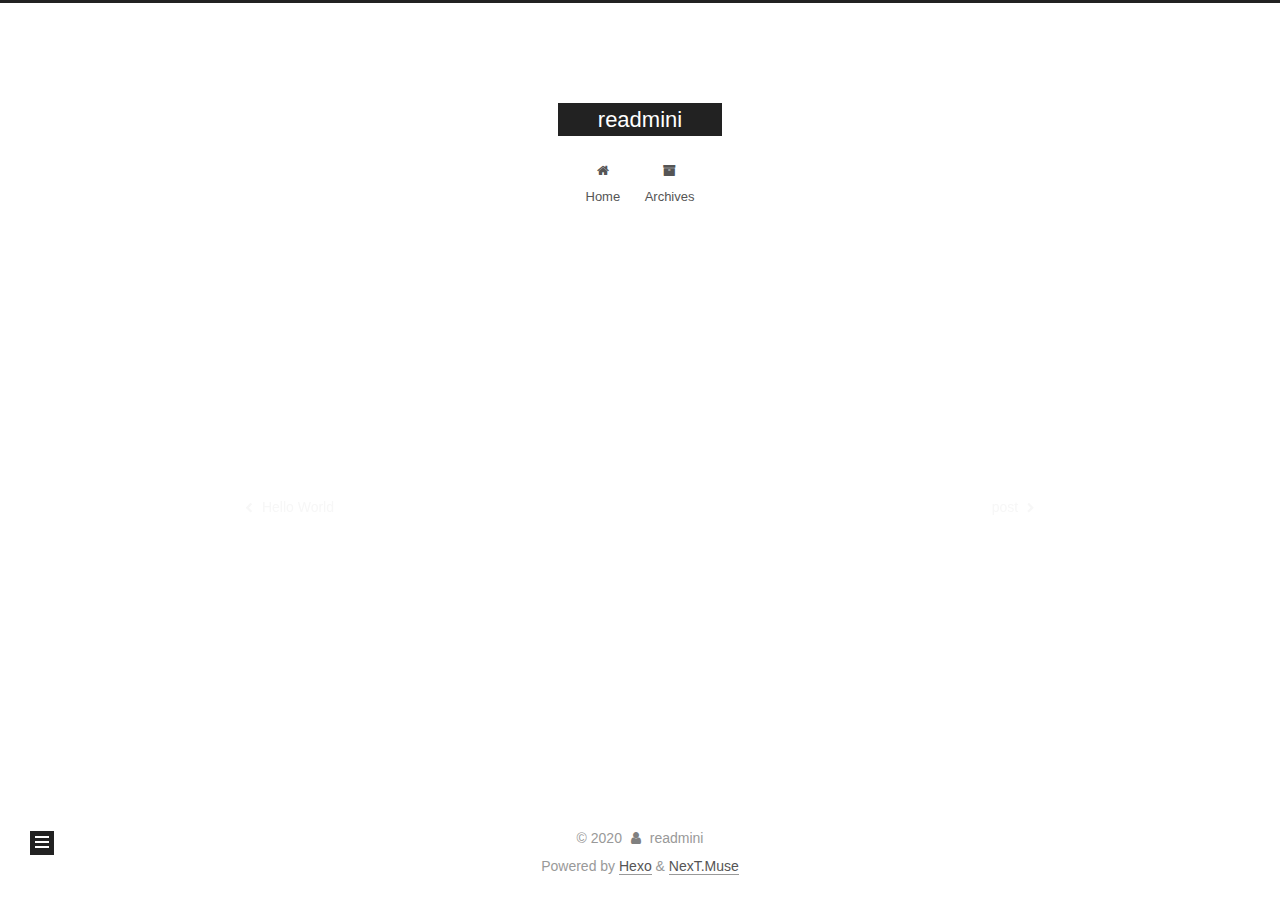
<file: 2020/03/31/my-new-post/index.html>
<!DOCTYPE html>
<html lang="en">
<head>
  <meta charset="UTF-8">
<meta name="viewport" content="width=device-width, initial-scale=1, maximum-scale=2">
<meta name="theme-color" content="#222">
<meta name="generator" content="Hexo 4.2.0">
  <link rel="apple-touch-icon" sizes="180x180" href="/images/apple-touch-icon-next.png">
  <link rel="icon" type="image/png" sizes="32x32" href="/images/favicon-32x32-next.png">
  <link rel="icon" type="image/png" sizes="16x16" href="/images/favicon-16x16-next.png">
  <link rel="mask-icon" href="/images/logo.svg" color="#222">

<link rel="stylesheet" href="/css/main.css">


<link rel="stylesheet" href="/lib/font-awesome/css/font-awesome.min.css">

<script id="hexo-configurations">
    var NexT = window.NexT || {};
    var CONFIG = {"hostname":"readminimo.github.io","root":"/","scheme":"Muse","version":"7.7.2","exturl":false,"sidebar":{"position":"left","display":"post","padding":18,"offset":12,"onmobile":false},"copycode":{"enable":false,"show_result":false,"style":null},"back2top":{"enable":true,"sidebar":false,"scrollpercent":false},"bookmark":{"enable":false,"color":"#222","save":"auto"},"fancybox":false,"mediumzoom":false,"lazyload":false,"pangu":false,"comments":{"style":"tabs","active":null,"storage":true,"lazyload":false,"nav":null},"algolia":{"hits":{"per_page":10},"labels":{"input_placeholder":"Search for Posts","hits_empty":"We didn't find any results for the search: ${query}","hits_stats":"${hits} results found in ${time} ms"}},"localsearch":{"enable":false,"trigger":"auto","top_n_per_article":1,"unescape":false,"preload":false},"motion":{"enable":true,"async":false,"transition":{"post_block":"fadeIn","post_header":"slideDownIn","post_body":"slideDownIn","coll_header":"slideLeftIn","sidebar":"slideUpIn"}}};
  </script>

  <meta name="description" content="my new post is …">
<meta property="og:type" content="article">
<meta property="og:title" content="my-new-post">
<meta property="og:url" content="http://readminimo.github.io/2020/03/31/my-new-post/index.html">
<meta property="og:site_name" content="readmini">
<meta property="og:description" content="my new post is …">
<meta property="og:locale" content="en_US">
<meta property="article:published_time" content="2020-03-31T07:17:33.000Z">
<meta property="article:modified_time" content="2020-03-31T07:21:25.666Z">
<meta property="article:author" content="readmini">
<meta name="twitter:card" content="summary">

<link rel="canonical" href="http://readminimo.github.io/2020/03/31/my-new-post/">


<script id="page-configurations">
  // https://hexo.io/docs/variables.html
  CONFIG.page = {
    sidebar: "",
    isHome : false,
    isPost : true,
    lang   : 'en'
  };
</script>

  <title>my-new-post | readmini</title>
  






  <noscript>
  <style>
  .use-motion .brand,
  .use-motion .menu-item,
  .sidebar-inner,
  .use-motion .post-block,
  .use-motion .pagination,
  .use-motion .comments,
  .use-motion .post-header,
  .use-motion .post-body,
  .use-motion .collection-header { opacity: initial; }

  .use-motion .site-title,
  .use-motion .site-subtitle {
    opacity: initial;
    top: initial;
  }

  .use-motion .logo-line-before i { left: initial; }
  .use-motion .logo-line-after i { right: initial; }
  </style>
</noscript>

</head>

<body itemscope itemtype="http://schema.org/WebPage">
  <div class="container use-motion">
    <div class="headband"></div>

    <header class="header" itemscope itemtype="http://schema.org/WPHeader">
      <div class="header-inner"><div class="site-brand-container">
  <div class="site-nav-toggle">
    <div class="toggle" aria-label="Toggle navigation bar">
      <span class="toggle-line toggle-line-first"></span>
      <span class="toggle-line toggle-line-middle"></span>
      <span class="toggle-line toggle-line-last"></span>
    </div>
  </div>

  <div class="site-meta">

    <a href="/" class="brand" rel="start">
      <span class="logo-line-before"><i></i></span>
      <h1 class="site-title">readmini</h1>
      <span class="logo-line-after"><i></i></span>
    </a>
  </div>

  <div class="site-nav-right">
    <div class="toggle popup-trigger">
    </div>
  </div>
</div>




<nav class="site-nav">
  <ul id="menu" class="menu">
        <li class="menu-item menu-item-home">

    <a href="/" rel="section"><i class="fa fa-fw fa-home"></i>Home</a>

  </li>
        <li class="menu-item menu-item-archives">

    <a href="/archives/" rel="section"><i class="fa fa-fw fa-archive"></i>Archives</a>

  </li>
  </ul>
</nav>




</div>
    </header>

    
  <div class="back-to-top">
    <i class="fa fa-arrow-up"></i>
    <span>0%</span>
  </div>


    <main class="main">
      <div class="main-inner">
        <div class="content-wrap">
          

          <div class="content post posts-expand">
            

    
  
  
  <article itemscope itemtype="http://schema.org/Article" class="post-block" lang="en">
    <link itemprop="mainEntityOfPage" href="http://readminimo.github.io/2020/03/31/my-new-post/">

    <span hidden itemprop="author" itemscope itemtype="http://schema.org/Person">
      <meta itemprop="image" content="/images/avatar.gif">
      <meta itemprop="name" content="readmini">
      <meta itemprop="description" content="">
    </span>

    <span hidden itemprop="publisher" itemscope itemtype="http://schema.org/Organization">
      <meta itemprop="name" content="readmini">
    </span>
      <header class="post-header">
        <h1 class="post-title" itemprop="name headline">
          my-new-post
        </h1>

        <div class="post-meta">
            <span class="post-meta-item">
              <span class="post-meta-item-icon">
                <i class="fa fa-calendar-o"></i>
              </span>
              <span class="post-meta-item-text">Posted on</span>
              

              <time title="Created: 2020-03-31 16:17:33 / Modified: 16:21:25" itemprop="dateCreated datePublished" datetime="2020-03-31T16:17:33+09:00">2020-03-31</time>
            </span>

          

        </div>
      </header>

    
    
    
    <div class="post-body" itemprop="articleBody">

      
        <p>my new post is …</p>

    </div>

    
    
    

      <footer class="post-footer">

        


        
    <div class="post-nav">
      <div class="post-nav-item">
    <a href="/2020/03/31/hello-world/" rel="prev" title="Hello World">
      <i class="fa fa-chevron-left"></i> Hello World
    </a></div>
      <div class="post-nav-item">
    <a href="/2020/03/31/post/" rel="next" title="post">
      post <i class="fa fa-chevron-right"></i>
    </a></div>
    </div>
      </footer>
    
  </article>
  
  
  



          </div>
          

<script>
  window.addEventListener('tabs:register', () => {
    let { activeClass } = CONFIG.comments;
    if (CONFIG.comments.storage) {
      activeClass = localStorage.getItem('comments_active') || activeClass;
    }
    if (activeClass) {
      let activeTab = document.querySelector(`a[href="#comment-${activeClass}"]`);
      if (activeTab) {
        activeTab.click();
      }
    }
  });
  if (CONFIG.comments.storage) {
    window.addEventListener('tabs:click', event => {
      if (!event.target.matches('.tabs-comment .tab-content .tab-pane')) return;
      let commentClass = event.target.classList[1];
      localStorage.setItem('comments_active', commentClass);
    });
  }
</script>

        </div>
          
  
  <div class="toggle sidebar-toggle">
    <span class="toggle-line toggle-line-first"></span>
    <span class="toggle-line toggle-line-middle"></span>
    <span class="toggle-line toggle-line-last"></span>
  </div>

  <aside class="sidebar">
    <div class="sidebar-inner">

      <ul class="sidebar-nav motion-element">
        <li class="sidebar-nav-toc">
          Table of Contents
        </li>
        <li class="sidebar-nav-overview">
          Overview
        </li>
      </ul>

      <!--noindex-->
      <div class="post-toc-wrap sidebar-panel">
      </div>
      <!--/noindex-->

      <div class="site-overview-wrap sidebar-panel">
        <div class="site-author motion-element" itemprop="author" itemscope itemtype="http://schema.org/Person">
  <p class="site-author-name" itemprop="name">readmini</p>
  <div class="site-description" itemprop="description"></div>
</div>
<div class="site-state-wrap motion-element">
  <nav class="site-state">
      <div class="site-state-item site-state-posts">
          <a href="/archives/">
        
          <span class="site-state-item-count">5</span>
          <span class="site-state-item-name">posts</span>
        </a>
      </div>
  </nav>
</div>



      </div>

    </div>
  </aside>
  <div id="sidebar-dimmer"></div>


      </div>
    </main>

    <footer class="footer">
      <div class="footer-inner">
        

        

<div class="copyright">
  
  &copy; 
  <span itemprop="copyrightYear">2020</span>
  <span class="with-love">
    <i class="fa fa-user"></i>
  </span>
  <span class="author" itemprop="copyrightHolder">readmini</span>
</div>
  <div class="powered-by">Powered by <a href="https://hexo.io/" class="theme-link" rel="noopener" target="_blank">Hexo</a> & <a href="https://muse.theme-next.org/" class="theme-link" rel="noopener" target="_blank">NexT.Muse</a>
  </div>

        








      </div>
    </footer>
  </div>

  
  <script src="/lib/anime.min.js"></script>
  <script src="/lib/velocity/velocity.min.js"></script>
  <script src="/lib/velocity/velocity.ui.min.js"></script>

<script src="/js/utils.js"></script>

<script src="/js/motion.js"></script>


<script src="/js/schemes/muse.js"></script>


<script src="/js/next-boot.js"></script>




  















  

  

</body>
</html>
</file>
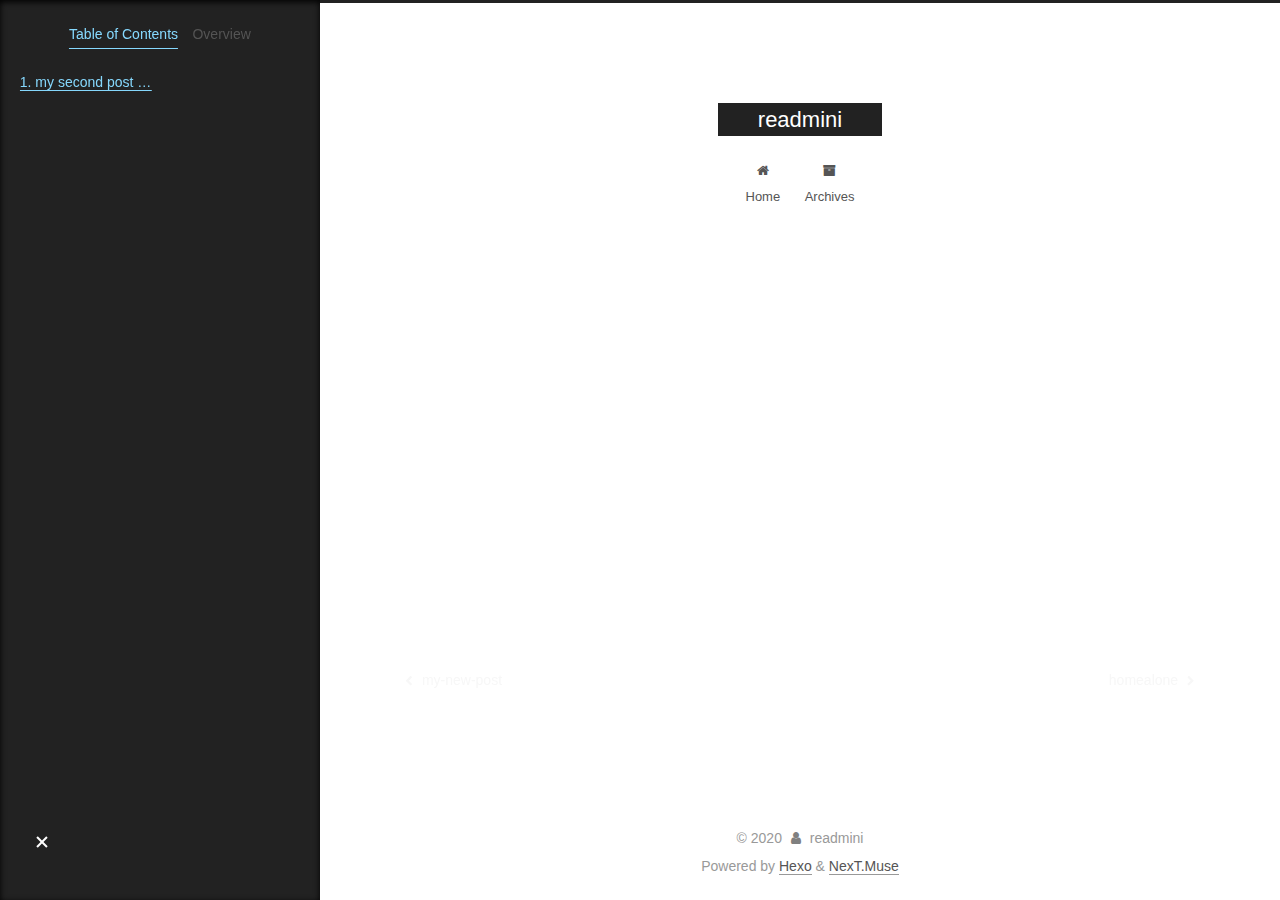
<file: 2020/03/31/post/index.html>
<!DOCTYPE html>
<html lang="en">
<head>
  <meta charset="UTF-8">
<meta name="viewport" content="width=device-width, initial-scale=1, maximum-scale=2">
<meta name="theme-color" content="#222">
<meta name="generator" content="Hexo 4.2.0">
  <link rel="apple-touch-icon" sizes="180x180" href="/images/apple-touch-icon-next.png">
  <link rel="icon" type="image/png" sizes="32x32" href="/images/favicon-32x32-next.png">
  <link rel="icon" type="image/png" sizes="16x16" href="/images/favicon-16x16-next.png">
  <link rel="mask-icon" href="/images/logo.svg" color="#222">

<link rel="stylesheet" href="/css/main.css">


<link rel="stylesheet" href="/lib/font-awesome/css/font-awesome.min.css">

<script id="hexo-configurations">
    var NexT = window.NexT || {};
    var CONFIG = {"hostname":"readminimo.github.io","root":"/","scheme":"Muse","version":"7.7.2","exturl":false,"sidebar":{"position":"left","display":"post","padding":18,"offset":12,"onmobile":false},"copycode":{"enable":false,"show_result":false,"style":null},"back2top":{"enable":true,"sidebar":false,"scrollpercent":false},"bookmark":{"enable":false,"color":"#222","save":"auto"},"fancybox":false,"mediumzoom":false,"lazyload":false,"pangu":false,"comments":{"style":"tabs","active":null,"storage":true,"lazyload":false,"nav":null},"algolia":{"hits":{"per_page":10},"labels":{"input_placeholder":"Search for Posts","hits_empty":"We didn't find any results for the search: ${query}","hits_stats":"${hits} results found in ${time} ms"}},"localsearch":{"enable":false,"trigger":"auto","top_n_per_article":1,"unescape":false,"preload":false},"motion":{"enable":true,"async":false,"transition":{"post_block":"fadeIn","post_header":"slideDownIn","post_body":"slideDownIn","coll_header":"slideLeftIn","sidebar":"slideUpIn"}}};
  </script>

  <meta name="description" content="my second post …task task taskboseeeeeeeeeeeeeeeeeeeeeeeeeeeeeeeeeeeeeeeeee">
<meta property="og:type" content="article">
<meta property="og:title" content="post">
<meta property="og:url" content="http://readminimo.github.io/2020/03/31/post/index.html">
<meta property="og:site_name" content="readmini">
<meta property="og:description" content="my second post …task task taskboseeeeeeeeeeeeeeeeeeeeeeeeeeeeeeeeeeeeeeeeee">
<meta property="og:locale" content="en_US">
<meta property="article:published_time" content="2020-03-31T08:37:18.418Z">
<meta property="article:modified_time" content="2020-03-31T08:37:18.418Z">
<meta property="article:author" content="readmini">
<meta name="twitter:card" content="summary">

<link rel="canonical" href="http://readminimo.github.io/2020/03/31/post/">


<script id="page-configurations">
  // https://hexo.io/docs/variables.html
  CONFIG.page = {
    sidebar: "",
    isHome : false,
    isPost : true,
    lang   : 'en'
  };
</script>

  <title>post | readmini</title>
  






  <noscript>
  <style>
  .use-motion .brand,
  .use-motion .menu-item,
  .sidebar-inner,
  .use-motion .post-block,
  .use-motion .pagination,
  .use-motion .comments,
  .use-motion .post-header,
  .use-motion .post-body,
  .use-motion .collection-header { opacity: initial; }

  .use-motion .site-title,
  .use-motion .site-subtitle {
    opacity: initial;
    top: initial;
  }

  .use-motion .logo-line-before i { left: initial; }
  .use-motion .logo-line-after i { right: initial; }
  </style>
</noscript>

</head>

<body itemscope itemtype="http://schema.org/WebPage">
  <div class="container use-motion">
    <div class="headband"></div>

    <header class="header" itemscope itemtype="http://schema.org/WPHeader">
      <div class="header-inner"><div class="site-brand-container">
  <div class="site-nav-toggle">
    <div class="toggle" aria-label="Toggle navigation bar">
      <span class="toggle-line toggle-line-first"></span>
      <span class="toggle-line toggle-line-middle"></span>
      <span class="toggle-line toggle-line-last"></span>
    </div>
  </div>

  <div class="site-meta">

    <a href="/" class="brand" rel="start">
      <span class="logo-line-before"><i></i></span>
      <h1 class="site-title">readmini</h1>
      <span class="logo-line-after"><i></i></span>
    </a>
  </div>

  <div class="site-nav-right">
    <div class="toggle popup-trigger">
    </div>
  </div>
</div>




<nav class="site-nav">
  <ul id="menu" class="menu">
        <li class="menu-item menu-item-home">

    <a href="/" rel="section"><i class="fa fa-fw fa-home"></i>Home</a>

  </li>
        <li class="menu-item menu-item-archives">

    <a href="/archives/" rel="section"><i class="fa fa-fw fa-archive"></i>Archives</a>

  </li>
  </ul>
</nav>




</div>
    </header>

    
  <div class="back-to-top">
    <i class="fa fa-arrow-up"></i>
    <span>0%</span>
  </div>


    <main class="main">
      <div class="main-inner">
        <div class="content-wrap">
          

          <div class="content post posts-expand">
            

    
  
  
  <article itemscope itemtype="http://schema.org/Article" class="post-block" lang="en">
    <link itemprop="mainEntityOfPage" href="http://readminimo.github.io/2020/03/31/post/">

    <span hidden itemprop="author" itemscope itemtype="http://schema.org/Person">
      <meta itemprop="image" content="/images/avatar.gif">
      <meta itemprop="name" content="readmini">
      <meta itemprop="description" content="">
    </span>

    <span hidden itemprop="publisher" itemscope itemtype="http://schema.org/Organization">
      <meta itemprop="name" content="readmini">
    </span>
      <header class="post-header">
        <h1 class="post-title" itemprop="name headline">
          post
        </h1>

        <div class="post-meta">
            <span class="post-meta-item">
              <span class="post-meta-item-icon">
                <i class="fa fa-calendar-o"></i>
              </span>
              <span class="post-meta-item-text">Posted on</span>

              <time title="Created: 2020-03-31 17:37:18" itemprop="dateCreated datePublished" datetime="2020-03-31T17:37:18+09:00">2020-03-31</time>
            </span>

          

        </div>
      </header>

    
    
    
    <div class="post-body" itemprop="articleBody">

      
        <h1 id="my-second-post-…"><a href="#my-second-post-…" class="headerlink" title="my second post …"></a>my second post …</h1><p>task task task<br>boseeeeeeeeeeeeeeeeeeeee<br>eeeeeeeeee<br>eeeeeeeeeee</p>

    </div>

    
    
    

      <footer class="post-footer">

        


        
    <div class="post-nav">
      <div class="post-nav-item">
    <a href="/2020/03/31/my-new-post/" rel="prev" title="my-new-post">
      <i class="fa fa-chevron-left"></i> my-new-post
    </a></div>
      <div class="post-nav-item">
    <a href="/2020/04/01/homealone/" rel="next" title="homealone">
      homealone <i class="fa fa-chevron-right"></i>
    </a></div>
    </div>
      </footer>
    
  </article>
  
  
  



          </div>
          

<script>
  window.addEventListener('tabs:register', () => {
    let { activeClass } = CONFIG.comments;
    if (CONFIG.comments.storage) {
      activeClass = localStorage.getItem('comments_active') || activeClass;
    }
    if (activeClass) {
      let activeTab = document.querySelector(`a[href="#comment-${activeClass}"]`);
      if (activeTab) {
        activeTab.click();
      }
    }
  });
  if (CONFIG.comments.storage) {
    window.addEventListener('tabs:click', event => {
      if (!event.target.matches('.tabs-comment .tab-content .tab-pane')) return;
      let commentClass = event.target.classList[1];
      localStorage.setItem('comments_active', commentClass);
    });
  }
</script>

        </div>
          
  
  <div class="toggle sidebar-toggle">
    <span class="toggle-line toggle-line-first"></span>
    <span class="toggle-line toggle-line-middle"></span>
    <span class="toggle-line toggle-line-last"></span>
  </div>

  <aside class="sidebar">
    <div class="sidebar-inner">

      <ul class="sidebar-nav motion-element">
        <li class="sidebar-nav-toc">
          Table of Contents
        </li>
        <li class="sidebar-nav-overview">
          Overview
        </li>
      </ul>

      <!--noindex-->
      <div class="post-toc-wrap sidebar-panel">
          <div class="post-toc motion-element"><ol class="nav"><li class="nav-item nav-level-1"><a class="nav-link" href="#my-second-post-…"><span class="nav-number">1.</span> <span class="nav-text">my second post …</span></a></li></ol></div>
      </div>
      <!--/noindex-->

      <div class="site-overview-wrap sidebar-panel">
        <div class="site-author motion-element" itemprop="author" itemscope itemtype="http://schema.org/Person">
  <p class="site-author-name" itemprop="name">readmini</p>
  <div class="site-description" itemprop="description"></div>
</div>
<div class="site-state-wrap motion-element">
  <nav class="site-state">
      <div class="site-state-item site-state-posts">
          <a href="/archives/">
        
          <span class="site-state-item-count">5</span>
          <span class="site-state-item-name">posts</span>
        </a>
      </div>
  </nav>
</div>



      </div>

    </div>
  </aside>
  <div id="sidebar-dimmer"></div>


      </div>
    </main>

    <footer class="footer">
      <div class="footer-inner">
        

        

<div class="copyright">
  
  &copy; 
  <span itemprop="copyrightYear">2020</span>
  <span class="with-love">
    <i class="fa fa-user"></i>
  </span>
  <span class="author" itemprop="copyrightHolder">readmini</span>
</div>
  <div class="powered-by">Powered by <a href="https://hexo.io/" class="theme-link" rel="noopener" target="_blank">Hexo</a> & <a href="https://muse.theme-next.org/" class="theme-link" rel="noopener" target="_blank">NexT.Muse</a>
  </div>

        








      </div>
    </footer>
  </div>

  
  <script src="/lib/anime.min.js"></script>
  <script src="/lib/velocity/velocity.min.js"></script>
  <script src="/lib/velocity/velocity.ui.min.js"></script>

<script src="/js/utils.js"></script>

<script src="/js/motion.js"></script>


<script src="/js/schemes/muse.js"></script>


<script src="/js/next-boot.js"></script>




  















  

  

</body>
</html>
</file>
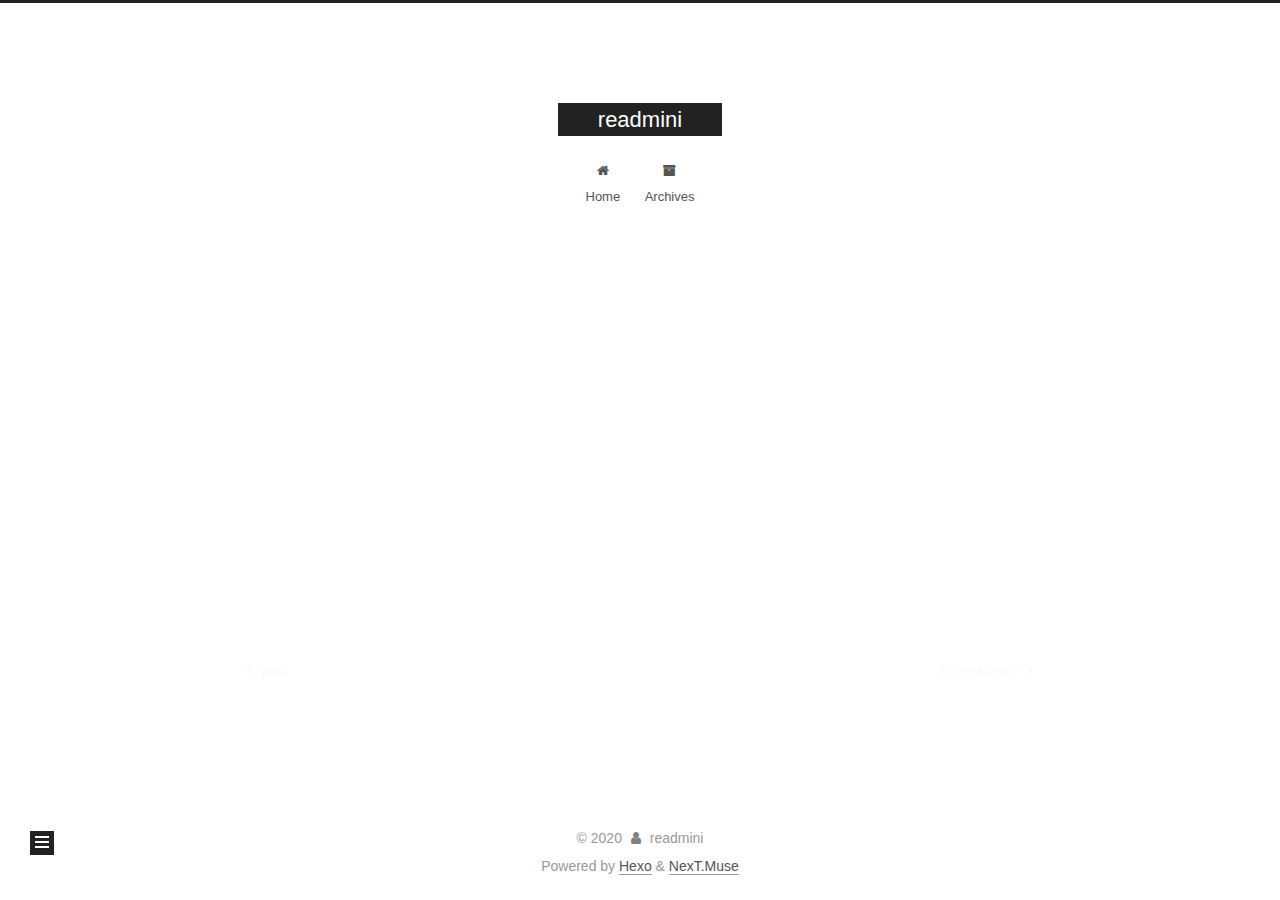
<file: 2020/04/01/homealone/index.html>
<!DOCTYPE html>
<html lang="en">
<head>
  <meta charset="UTF-8">
<meta name="viewport" content="width=device-width, initial-scale=1, maximum-scale=2">
<meta name="theme-color" content="#222">
<meta name="generator" content="Hexo 4.2.0">
  <link rel="apple-touch-icon" sizes="180x180" href="/images/apple-touch-icon-next.png">
  <link rel="icon" type="image/png" sizes="32x32" href="/images/favicon-32x32-next.png">
  <link rel="icon" type="image/png" sizes="16x16" href="/images/favicon-16x16-next.png">
  <link rel="mask-icon" href="/images/logo.svg" color="#222">

<link rel="stylesheet" href="/css/main.css">


<link rel="stylesheet" href="/lib/font-awesome/css/font-awesome.min.css">

<script id="hexo-configurations">
    var NexT = window.NexT || {};
    var CONFIG = {"hostname":"readminimo.github.io","root":"/","scheme":"Muse","version":"7.7.2","exturl":false,"sidebar":{"position":"left","display":"post","padding":18,"offset":12,"onmobile":false},"copycode":{"enable":false,"show_result":false,"style":null},"back2top":{"enable":true,"sidebar":false,"scrollpercent":false},"bookmark":{"enable":false,"color":"#222","save":"auto"},"fancybox":false,"mediumzoom":false,"lazyload":false,"pangu":false,"comments":{"style":"tabs","active":null,"storage":true,"lazyload":false,"nav":null},"algolia":{"hits":{"per_page":10},"labels":{"input_placeholder":"Search for Posts","hits_empty":"We didn't find any results for the search: ${query}","hits_stats":"${hits} results found in ${time} ms"}},"localsearch":{"enable":false,"trigger":"auto","top_n_per_article":1,"unescape":false,"preload":false},"motion":{"enable":true,"async":false,"transition":{"post_block":"fadeIn","post_header":"slideDownIn","post_body":"slideDownIn","coll_header":"slideLeftIn","sidebar":"slideUpIn"}}};
  </script>

  <meta name="description" content="needy if you take too long to hit me backi cant promise u how ill reactbut all i can sayis at least ill wait for you">
<meta property="og:type" content="article">
<meta property="og:title" content="homealone">
<meta property="og:url" content="http://readminimo.github.io/2020/04/01/homealone/index.html">
<meta property="og:site_name" content="readmini">
<meta property="og:description" content="needy if you take too long to hit me backi cant promise u how ill reactbut all i can sayis at least ill wait for you">
<meta property="og:locale" content="en_US">
<meta property="article:published_time" content="2020-03-31T15:30:46.605Z">
<meta property="article:modified_time" content="2020-03-31T15:30:46.606Z">
<meta property="article:author" content="readmini">
<meta name="twitter:card" content="summary">

<link rel="canonical" href="http://readminimo.github.io/2020/04/01/homealone/">


<script id="page-configurations">
  // https://hexo.io/docs/variables.html
  CONFIG.page = {
    sidebar: "",
    isHome : false,
    isPost : true,
    lang   : 'en'
  };
</script>

  <title>homealone | readmini</title>
  






  <noscript>
  <style>
  .use-motion .brand,
  .use-motion .menu-item,
  .sidebar-inner,
  .use-motion .post-block,
  .use-motion .pagination,
  .use-motion .comments,
  .use-motion .post-header,
  .use-motion .post-body,
  .use-motion .collection-header { opacity: initial; }

  .use-motion .site-title,
  .use-motion .site-subtitle {
    opacity: initial;
    top: initial;
  }

  .use-motion .logo-line-before i { left: initial; }
  .use-motion .logo-line-after i { right: initial; }
  </style>
</noscript>

</head>

<body itemscope itemtype="http://schema.org/WebPage">
  <div class="container use-motion">
    <div class="headband"></div>

    <header class="header" itemscope itemtype="http://schema.org/WPHeader">
      <div class="header-inner"><div class="site-brand-container">
  <div class="site-nav-toggle">
    <div class="toggle" aria-label="Toggle navigation bar">
      <span class="toggle-line toggle-line-first"></span>
      <span class="toggle-line toggle-line-middle"></span>
      <span class="toggle-line toggle-line-last"></span>
    </div>
  </div>

  <div class="site-meta">

    <a href="/" class="brand" rel="start">
      <span class="logo-line-before"><i></i></span>
      <h1 class="site-title">readmini</h1>
      <span class="logo-line-after"><i></i></span>
    </a>
  </div>

  <div class="site-nav-right">
    <div class="toggle popup-trigger">
    </div>
  </div>
</div>




<nav class="site-nav">
  <ul id="menu" class="menu">
        <li class="menu-item menu-item-home">

    <a href="/" rel="section"><i class="fa fa-fw fa-home"></i>Home</a>

  </li>
        <li class="menu-item menu-item-archives">

    <a href="/archives/" rel="section"><i class="fa fa-fw fa-archive"></i>Archives</a>

  </li>
  </ul>
</nav>




</div>
    </header>

    
  <div class="back-to-top">
    <i class="fa fa-arrow-up"></i>
    <span>0%</span>
  </div>


    <main class="main">
      <div class="main-inner">
        <div class="content-wrap">
          

          <div class="content post posts-expand">
            

    
  
  
  <article itemscope itemtype="http://schema.org/Article" class="post-block" lang="en">
    <link itemprop="mainEntityOfPage" href="http://readminimo.github.io/2020/04/01/homealone/">

    <span hidden itemprop="author" itemscope itemtype="http://schema.org/Person">
      <meta itemprop="image" content="/images/avatar.gif">
      <meta itemprop="name" content="readmini">
      <meta itemprop="description" content="">
    </span>

    <span hidden itemprop="publisher" itemscope itemtype="http://schema.org/Organization">
      <meta itemprop="name" content="readmini">
    </span>
      <header class="post-header">
        <h1 class="post-title" itemprop="name headline">
          homealone
        </h1>

        <div class="post-meta">
            <span class="post-meta-item">
              <span class="post-meta-item-icon">
                <i class="fa fa-calendar-o"></i>
              </span>
              <span class="post-meta-item-text">Posted on</span>

              <time title="Created: 2020-04-01 00:30:46" itemprop="dateCreated datePublished" datetime="2020-04-01T00:30:46+09:00">2020-04-01</time>
            </span>

          

        </div>
      </header>

    
    
    
    <div class="post-body" itemprop="articleBody">

      
        <p>needy</p>
<p>if you take too long to hit me back<br>i cant promise u how ill react<br>but all i can say<br>is at least ill wait for you</p>

    </div>

    
    
    

      <footer class="post-footer">

        


        
    <div class="post-nav">
      <div class="post-nav-item">
    <a href="/2020/03/31/post/" rel="prev" title="post">
      <i class="fa fa-chevron-left"></i> post
    </a></div>
      <div class="post-nav-item">
    <a href="/2020/04/01/homealone2/" rel="next" title="homealone2">
      homealone2 <i class="fa fa-chevron-right"></i>
    </a></div>
    </div>
      </footer>
    
  </article>
  
  
  



          </div>
          

<script>
  window.addEventListener('tabs:register', () => {
    let { activeClass } = CONFIG.comments;
    if (CONFIG.comments.storage) {
      activeClass = localStorage.getItem('comments_active') || activeClass;
    }
    if (activeClass) {
      let activeTab = document.querySelector(`a[href="#comment-${activeClass}"]`);
      if (activeTab) {
        activeTab.click();
      }
    }
  });
  if (CONFIG.comments.storage) {
    window.addEventListener('tabs:click', event => {
      if (!event.target.matches('.tabs-comment .tab-content .tab-pane')) return;
      let commentClass = event.target.classList[1];
      localStorage.setItem('comments_active', commentClass);
    });
  }
</script>

        </div>
          
  
  <div class="toggle sidebar-toggle">
    <span class="toggle-line toggle-line-first"></span>
    <span class="toggle-line toggle-line-middle"></span>
    <span class="toggle-line toggle-line-last"></span>
  </div>

  <aside class="sidebar">
    <div class="sidebar-inner">

      <ul class="sidebar-nav motion-element">
        <li class="sidebar-nav-toc">
          Table of Contents
        </li>
        <li class="sidebar-nav-overview">
          Overview
        </li>
      </ul>

      <!--noindex-->
      <div class="post-toc-wrap sidebar-panel">
      </div>
      <!--/noindex-->

      <div class="site-overview-wrap sidebar-panel">
        <div class="site-author motion-element" itemprop="author" itemscope itemtype="http://schema.org/Person">
  <p class="site-author-name" itemprop="name">readmini</p>
  <div class="site-description" itemprop="description"></div>
</div>
<div class="site-state-wrap motion-element">
  <nav class="site-state">
      <div class="site-state-item site-state-posts">
          <a href="/archives/">
        
          <span class="site-state-item-count">5</span>
          <span class="site-state-item-name">posts</span>
        </a>
      </div>
  </nav>
</div>



      </div>

    </div>
  </aside>
  <div id="sidebar-dimmer"></div>


      </div>
    </main>

    <footer class="footer">
      <div class="footer-inner">
        

        

<div class="copyright">
  
  &copy; 
  <span itemprop="copyrightYear">2020</span>
  <span class="with-love">
    <i class="fa fa-user"></i>
  </span>
  <span class="author" itemprop="copyrightHolder">readmini</span>
</div>
  <div class="powered-by">Powered by <a href="https://hexo.io/" class="theme-link" rel="noopener" target="_blank">Hexo</a> & <a href="https://muse.theme-next.org/" class="theme-link" rel="noopener" target="_blank">NexT.Muse</a>
  </div>

        








      </div>
    </footer>
  </div>

  
  <script src="/lib/anime.min.js"></script>
  <script src="/lib/velocity/velocity.min.js"></script>
  <script src="/lib/velocity/velocity.ui.min.js"></script>

<script src="/js/utils.js"></script>

<script src="/js/motion.js"></script>


<script src="/js/schemes/muse.js"></script>


<script src="/js/next-boot.js"></script>




  















  

  

</body>
</html>
</file>
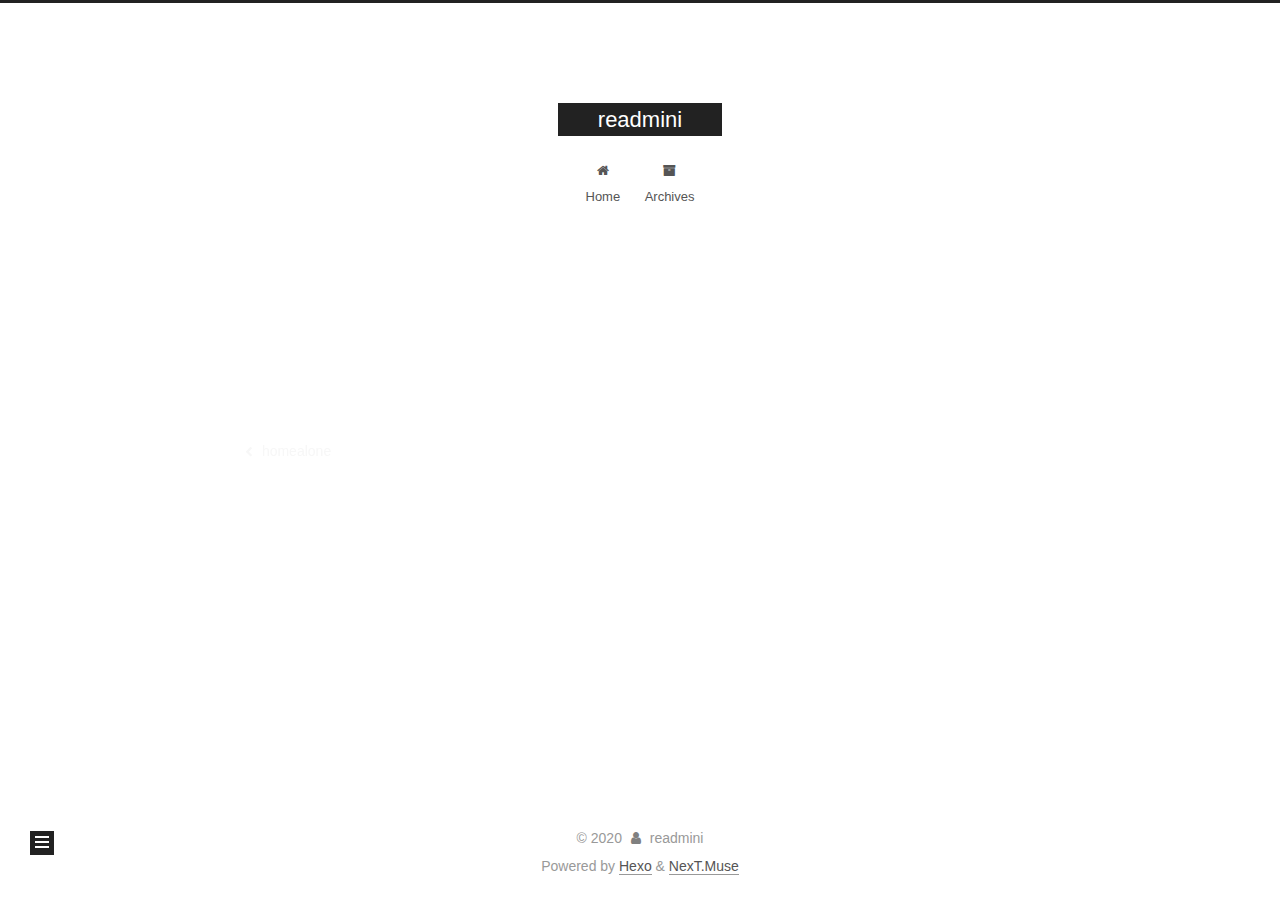
<file: 2020/04/01/homealone2/index.html>
<!DOCTYPE html>
<html lang="en">
<head>
  <meta charset="UTF-8">
<meta name="viewport" content="width=device-width, initial-scale=1, maximum-scale=2">
<meta name="theme-color" content="#222">
<meta name="generator" content="Hexo 4.2.0">
  <link rel="apple-touch-icon" sizes="180x180" href="/images/apple-touch-icon-next.png">
  <link rel="icon" type="image/png" sizes="32x32" href="/images/favicon-32x32-next.png">
  <link rel="icon" type="image/png" sizes="16x16" href="/images/favicon-16x16-next.png">
  <link rel="mask-icon" href="/images/logo.svg" color="#222">

<link rel="stylesheet" href="/css/main.css">


<link rel="stylesheet" href="/lib/font-awesome/css/font-awesome.min.css">

<script id="hexo-configurations">
    var NexT = window.NexT || {};
    var CONFIG = {"hostname":"readminimo.github.io","root":"/","scheme":"Muse","version":"7.7.2","exturl":false,"sidebar":{"position":"left","display":"post","padding":18,"offset":12,"onmobile":false},"copycode":{"enable":false,"show_result":false,"style":null},"back2top":{"enable":true,"sidebar":false,"scrollpercent":false},"bookmark":{"enable":false,"color":"#222","save":"auto"},"fancybox":false,"mediumzoom":false,"lazyload":false,"pangu":false,"comments":{"style":"tabs","active":null,"storage":true,"lazyload":false,"nav":null},"algolia":{"hits":{"per_page":10},"labels":{"input_placeholder":"Search for Posts","hits_empty":"We didn't find any results for the search: ${query}","hits_stats":"${hits} results found in ${time} ms"}},"localsearch":{"enable":false,"trigger":"auto","top_n_per_article":1,"unescape":false,"preload":false},"motion":{"enable":true,"async":false,"transition":{"post_block":"fadeIn","post_header":"slideDownIn","post_body":"slideDownIn","coll_header":"slideLeftIn","sidebar":"slideUpIn"}}};
  </script>

  <meta property="og:type" content="article">
<meta property="og:title" content="homealone2">
<meta property="og:url" content="http://readminimo.github.io/2020/04/01/homealone2/index.html">
<meta property="og:site_name" content="readmini">
<meta property="og:locale" content="en_US">
<meta property="article:published_time" content="2020-04-01T00:02:38.358Z">
<meta property="article:modified_time" content="2020-04-01T00:02:38.358Z">
<meta property="article:author" content="readmini">
<meta name="twitter:card" content="summary">

<link rel="canonical" href="http://readminimo.github.io/2020/04/01/homealone2/">


<script id="page-configurations">
  // https://hexo.io/docs/variables.html
  CONFIG.page = {
    sidebar: "",
    isHome : false,
    isPost : true,
    lang   : 'en'
  };
</script>

  <title>homealone2 | readmini</title>
  






  <noscript>
  <style>
  .use-motion .brand,
  .use-motion .menu-item,
  .sidebar-inner,
  .use-motion .post-block,
  .use-motion .pagination,
  .use-motion .comments,
  .use-motion .post-header,
  .use-motion .post-body,
  .use-motion .collection-header { opacity: initial; }

  .use-motion .site-title,
  .use-motion .site-subtitle {
    opacity: initial;
    top: initial;
  }

  .use-motion .logo-line-before i { left: initial; }
  .use-motion .logo-line-after i { right: initial; }
  </style>
</noscript>

</head>

<body itemscope itemtype="http://schema.org/WebPage">
  <div class="container use-motion">
    <div class="headband"></div>

    <header class="header" itemscope itemtype="http://schema.org/WPHeader">
      <div class="header-inner"><div class="site-brand-container">
  <div class="site-nav-toggle">
    <div class="toggle" aria-label="Toggle navigation bar">
      <span class="toggle-line toggle-line-first"></span>
      <span class="toggle-line toggle-line-middle"></span>
      <span class="toggle-line toggle-line-last"></span>
    </div>
  </div>

  <div class="site-meta">

    <a href="/" class="brand" rel="start">
      <span class="logo-line-before"><i></i></span>
      <h1 class="site-title">readmini</h1>
      <span class="logo-line-after"><i></i></span>
    </a>
  </div>

  <div class="site-nav-right">
    <div class="toggle popup-trigger">
    </div>
  </div>
</div>




<nav class="site-nav">
  <ul id="menu" class="menu">
        <li class="menu-item menu-item-home">

    <a href="/" rel="section"><i class="fa fa-fw fa-home"></i>Home</a>

  </li>
        <li class="menu-item menu-item-archives">

    <a href="/archives/" rel="section"><i class="fa fa-fw fa-archive"></i>Archives</a>

  </li>
  </ul>
</nav>




</div>
    </header>

    
  <div class="back-to-top">
    <i class="fa fa-arrow-up"></i>
    <span>0%</span>
  </div>


    <main class="main">
      <div class="main-inner">
        <div class="content-wrap">
          

          <div class="content post posts-expand">
            

    
  
  
  <article itemscope itemtype="http://schema.org/Article" class="post-block" lang="en">
    <link itemprop="mainEntityOfPage" href="http://readminimo.github.io/2020/04/01/homealone2/">

    <span hidden itemprop="author" itemscope itemtype="http://schema.org/Person">
      <meta itemprop="image" content="/images/avatar.gif">
      <meta itemprop="name" content="readmini">
      <meta itemprop="description" content="">
    </span>

    <span hidden itemprop="publisher" itemscope itemtype="http://schema.org/Organization">
      <meta itemprop="name" content="readmini">
    </span>
      <header class="post-header">
        <h1 class="post-title" itemprop="name headline">
          homealone2
        </h1>

        <div class="post-meta">
            <span class="post-meta-item">
              <span class="post-meta-item-icon">
                <i class="fa fa-calendar-o"></i>
              </span>
              <span class="post-meta-item-text">Posted on</span>

              <time title="Created: 2020-04-01 09:02:38" itemprop="dateCreated datePublished" datetime="2020-04-01T09:02:38+09:00">2020-04-01</time>
            </span>

          

        </div>
      </header>

    
    
    
    <div class="post-body" itemprop="articleBody">

      
        
    </div>

    
    
    

      <footer class="post-footer">

        


        
    <div class="post-nav">
      <div class="post-nav-item">
    <a href="/2020/04/01/homealone/" rel="prev" title="homealone">
      <i class="fa fa-chevron-left"></i> homealone
    </a></div>
      <div class="post-nav-item"></div>
    </div>
      </footer>
    
  </article>
  
  
  



          </div>
          

<script>
  window.addEventListener('tabs:register', () => {
    let { activeClass } = CONFIG.comments;
    if (CONFIG.comments.storage) {
      activeClass = localStorage.getItem('comments_active') || activeClass;
    }
    if (activeClass) {
      let activeTab = document.querySelector(`a[href="#comment-${activeClass}"]`);
      if (activeTab) {
        activeTab.click();
      }
    }
  });
  if (CONFIG.comments.storage) {
    window.addEventListener('tabs:click', event => {
      if (!event.target.matches('.tabs-comment .tab-content .tab-pane')) return;
      let commentClass = event.target.classList[1];
      localStorage.setItem('comments_active', commentClass);
    });
  }
</script>

        </div>
          
  
  <div class="toggle sidebar-toggle">
    <span class="toggle-line toggle-line-first"></span>
    <span class="toggle-line toggle-line-middle"></span>
    <span class="toggle-line toggle-line-last"></span>
  </div>

  <aside class="sidebar">
    <div class="sidebar-inner">

      <ul class="sidebar-nav motion-element">
        <li class="sidebar-nav-toc">
          Table of Contents
        </li>
        <li class="sidebar-nav-overview">
          Overview
        </li>
      </ul>

      <!--noindex-->
      <div class="post-toc-wrap sidebar-panel">
      </div>
      <!--/noindex-->

      <div class="site-overview-wrap sidebar-panel">
        <div class="site-author motion-element" itemprop="author" itemscope itemtype="http://schema.org/Person">
  <p class="site-author-name" itemprop="name">readmini</p>
  <div class="site-description" itemprop="description"></div>
</div>
<div class="site-state-wrap motion-element">
  <nav class="site-state">
      <div class="site-state-item site-state-posts">
          <a href="/archives/">
        
          <span class="site-state-item-count">5</span>
          <span class="site-state-item-name">posts</span>
        </a>
      </div>
  </nav>
</div>



      </div>

    </div>
  </aside>
  <div id="sidebar-dimmer"></div>


      </div>
    </main>

    <footer class="footer">
      <div class="footer-inner">
        

        

<div class="copyright">
  
  &copy; 
  <span itemprop="copyrightYear">2020</span>
  <span class="with-love">
    <i class="fa fa-user"></i>
  </span>
  <span class="author" itemprop="copyrightHolder">readmini</span>
</div>
  <div class="powered-by">Powered by <a href="https://hexo.io/" class="theme-link" rel="noopener" target="_blank">Hexo</a> & <a href="https://muse.theme-next.org/" class="theme-link" rel="noopener" target="_blank">NexT.Muse</a>
  </div>

        








      </div>
    </footer>
  </div>

  
  <script src="/lib/anime.min.js"></script>
  <script src="/lib/velocity/velocity.min.js"></script>
  <script src="/lib/velocity/velocity.ui.min.js"></script>

<script src="/js/utils.js"></script>

<script src="/js/motion.js"></script>


<script src="/js/schemes/muse.js"></script>


<script src="/js/next-boot.js"></script>




  















  

  

</body>
</html>
</file>
<file: css/main.css>
:root {
  --body-bg-color: #fff;
  --content-bg-color: #fff;
  --card-bg-color: #f5f5f5;
  --text-color: #555;
  --link-color: #555;
  --link-hover-color: #222;
  --brand-color: #fff;
  --brand-hover-color: #fff;
  --table-row-odd-bg-color: #f9f9f9;
  --table-row-hover-bg-color: #f5f5f5;
  --menu-item-bg-color: #f5f5f5;
  --btn-default-bg: #222;
  --btn-default-color: #fff;
  --btn-default-border-color: #222;
  --btn-default-hover-bg: #fff;
  --btn-default-hover-color: #222;
  --btn-default-hover-border-color: #222;
}
@media (prefers-color-scheme: dark) {
  :root {
    --body-bg-color: #282828;
    --content-bg-color: #333;
    --card-bg-color: #555;
    --text-color: #ccc;
    --link-color: #ccc;
    --link-hover-color: #eee;
    --brand-color: #ddd;
    --brand-hover-color: #ddd;
    --table-row-odd-bg-color: #282828;
    --table-row-hover-bg-color: #363636;
    --menu-item-bg-color: #555;
    --btn-default-bg: #222;
    --btn-default-color: #ccc;
    --btn-default-border-color: #333;
    --btn-default-hover-bg: #555;
    --btn-default-hover-color: #ccc;
    --btn-default-hover-border-color: #555;
  }
  img {
    opacity: 0.75;
  }
  img:hover {
    opacity: 0.9;
  }
}
html {
  line-height: 1.15; /* 1 */
  -webkit-text-size-adjust: 100%; /* 2 */
}
body {
  margin: 0;
}
main {
  display: block;
}
h1 {
  font-size: 2em;
  margin: 0.67em 0;
}
hr {
  box-sizing: content-box; /* 1 */
  height: 0; /* 1 */
  overflow: visible; /* 2 */
}
pre {
  font-family: monospace, monospace; /* 1 */
  font-size: 1em; /* 2 */
}
a {
  background: transparent;
}
abbr[title] {
  border-bottom: none; /* 1 */
  text-decoration: underline; /* 2 */
  text-decoration: underline dotted; /* 2 */
}
b,
strong {
  font-weight: bolder;
}
code,
kbd,
samp {
  font-family: monospace, monospace; /* 1 */
  font-size: 1em; /* 2 */
}
small {
  font-size: 80%;
}
sub,
sup {
  font-size: 75%;
  line-height: 0;
  position: relative;
  vertical-align: baseline;
}
sub {
  bottom: -0.25em;
}
sup {
  top: -0.5em;
}
img {
  border-style: none;
}
button,
input,
optgroup,
select,
textarea {
  font-family: inherit; /* 1 */
  font-size: 100%; /* 1 */
  line-height: 1.15; /* 1 */
  margin: 0; /* 2 */
}
button,
input {
/* 1 */
  overflow: visible;
}
button,
select {
/* 1 */
  text-transform: none;
}
button,
[type='button'],
[type='reset'],
[type='submit'] {
  -webkit-appearance: button;
}
button::-moz-focus-inner,
[type='button']::-moz-focus-inner,
[type='reset']::-moz-focus-inner,
[type='submit']::-moz-focus-inner {
  border-style: none;
  padding: 0;
}
button:-moz-focusring,
[type='button']:-moz-focusring,
[type='reset']:-moz-focusring,
[type='submit']:-moz-focusring {
  outline: 1px dotted ButtonText;
}
fieldset {
  padding: 0.35em 0.75em 0.625em;
}
legend {
  box-sizing: border-box; /* 1 */
  color: inherit; /* 2 */
  display: table; /* 1 */
  max-width: 100%; /* 1 */
  padding: 0; /* 3 */
  white-space: normal; /* 1 */
}
progress {
  vertical-align: baseline;
}
textarea {
  overflow: auto;
}
[type='checkbox'],
[type='radio'] {
  box-sizing: border-box; /* 1 */
  padding: 0; /* 2 */
}
[type='number']::-webkit-inner-spin-button,
[type='number']::-webkit-outer-spin-button {
  height: auto;
}
[type='search'] {
  outline-offset: -2px; /* 2 */
  -webkit-appearance: textfield; /* 1 */
}
[type='search']::-webkit-search-decoration {
  -webkit-appearance: none;
}
::-webkit-file-upload-button {
  font: inherit; /* 2 */
  -webkit-appearance: button; /* 1 */
}
details {
  display: block;
}
summary {
  display: list-item;
}
template {
  display: none;
}
[hidden] {
  display: none;
}
::selection {
  background: #262a30;
  color: #eee;
}
html,
body {
  height: 100%;
}
body {
  background: var(--body-bg-color);
  color: var(--text-color);
  font-family: 'Lato', "PingFang SC", "Microsoft YaHei", sans-serif;
  font-size: 1em;
  line-height: 2;
}
@media (max-width: 991px) {
  body {
    padding-left: 0 !important;
    padding-right: 0 !important;
  }
}
h1,
h2,
h3,
h4,
h5,
h6 {
  font-family: 'Lato', "PingFang SC", "Microsoft YaHei", sans-serif;
  font-weight: bold;
  line-height: 1.5;
  margin: 20px 0 15px;
}
h1 {
  font-size: 1.5em;
}
h2 {
  font-size: 1.375em;
}
h3 {
  font-size: 1.25em;
}
h4 {
  font-size: 1.125em;
}
h5 {
  font-size: 1em;
}
h6 {
  font-size: 0.875em;
}
p {
  margin: 0 0 20px 0;
}
a,
span.exturl {
  border-bottom: 1px solid #999;
  color: var(--link-color);
  outline: 0;
  text-decoration: none;
  overflow-wrap: break-word;
  word-wrap: break-word;
  cursor: pointer;
}
a:hover,
span.exturl:hover {
  border-bottom-color: var(--link-hover-color);
  color: var(--link-hover-color);
}
iframe,
img,
video {
  display: block;
  margin-left: auto;
  margin-right: auto;
  max-width: 100%;
}
hr {
  background-image: repeating-linear-gradient(-45deg, #ddd, #ddd 4px, transparent 4px, transparent 8px);
  border: 0;
  height: 3px;
  margin: 40px 0;
}
blockquote {
  border-left: 4px solid #ddd;
  color: #666;
  margin: 0;
  padding: 0 15px;
}
blockquote cite::before {
  content: '-';
  padding: 0 5px;
}
dt {
  font-weight: bold;
}
dd {
  margin: 0;
  padding: 0;
}
kbd {
  background-color: #f5f5f5;
  background-image: linear-gradient(#eee, #fff, #eee);
  border: 1px solid #ccc;
  border-radius: 0.2em;
  box-shadow: 0.1em 0.1em 0.2em rgba(0,0,0,0.1);
  color: #555;
  font-family: inherit;
  padding: 0.1em 0.3em;
  white-space: nowrap;
}
.table-container {
  overflow: auto;
}
table {
  border-collapse: collapse;
  border-spacing: 0;
  font-size: 0.875em;
  margin: 0 0 20px 0;
  width: 100%;
}
tbody tr:nth-of-type(odd) {
  background: var(--table-row-odd-bg-color);
}
tbody tr:hover {
  background: var(--table-row-hover-bg-color);
}
caption,
th,
td {
  font-weight: normal;
  padding: 8px;
  text-align: left;
  vertical-align: middle;
}
th,
td {
  border: 1px solid #ddd;
  border-bottom: 3px solid #ddd;
}
th {
  font-weight: 700;
  padding-bottom: 10px;
}
td {
  border-bottom-width: 1px;
}
.btn {
  background: var(--btn-default-bg);
  border: 2px solid var(--btn-default-border-color);
  border-radius: 0;
  color: var(--btn-default-color);
  display: inline-block;
  font-size: 0.875em;
  line-height: 2;
  padding: 0 20px;
  text-decoration: none;
  transition-property: background-color;
  transition-delay: 0s;
  transition-duration: 0.2s;
  transition-timing-function: ease-in-out;
}
.btn:hover {
  background: var(--btn-default-hover-bg);
  border-color: var(--btn-default-hover-border-color);
  color: var(--btn-default-hover-color);
}
.btn + .btn {
  margin: 0 0 8px 8px;
}
.btn .fa-fw {
  text-align: left;
  width: 1.285714285714286em;
}
.toggle {
  line-height: 0;
}
.toggle .toggle-line {
  background: #fff;
  display: inline-block;
  height: 2px;
  left: 0;
  position: relative;
  top: 0;
  transition: all 0.4s;
  vertical-align: top;
  width: 100%;
}
.toggle .toggle-line:not(:first-child) {
  margin-top: 3px;
}
.toggle.toggle-arrow .toggle-line-first {
  left: 50%;
  top: 2px;
  transform: rotate(45deg);
  width: 50%;
}
.toggle.toggle-arrow .toggle-line-middle {
  left: 2px;
  width: 90%;
}
.toggle.toggle-arrow .toggle-line-last {
  left: 50%;
  top: -2px;
  transform: rotate(-45deg);
  width: 50%;
}
.toggle.toggle-close .toggle-line-first {
  transform: rotate(-45deg);
  top: 5px;
}
.toggle.toggle-close .toggle-line-middle {
  opacity: 0;
}
.toggle.toggle-close .toggle-line-last {
  transform: rotate(45deg);
  top: -5px;
}
.highlight,
pre {
  background: #f7f7f7;
  color: #4d4d4c;
  line-height: 1.6;
  margin: 0 auto 20px;
}
pre,
code {
  font-family: consolas, Menlo, monospace, "PingFang SC", "Microsoft YaHei";
}
code {
  background: #eee;
  border-radius: 3px;
  color: #555;
  padding: 2px 4px;
  overflow-wrap: break-word;
  word-wrap: break-word;
}
.highlight *::selection {
  background: #d6d6d6;
}
.highlight pre {
  border: 0;
  margin: 0;
  padding: 10px 0;
}
.highlight table {
  border: 0;
  margin: 0;
  width: auto;
}
.highlight td {
  border: 0;
  padding: 0;
}
.highlight figcaption {
  background: #eff2f3;
  color: #4d4d4c;
  display: flex;
  font-size: 0.875em;
  justify-content: space-between;
  line-height: 1.2;
  padding: 0.5em;
}
.highlight figcaption a {
  color: #4d4d4c;
}
.highlight figcaption a:hover {
  border-bottom-color: #4d4d4c;
}
.highlight .gutter {
  -moz-user-select: none;
  -ms-user-select: none;
  -webkit-user-select: none;
  user-select: none;
}
.highlight .gutter pre {
  background: #eff2f3;
  color: #869194;
  padding-left: 10px;
  padding-right: 10px;
  text-align: right;
}
.highlight .code pre {
  background: #f7f7f7;
  padding-left: 10px;
  width: 100%;
}
.gist table {
  width: auto;
}
.gist table td {
  border: 0;
}
pre {
  overflow: auto;
  padding: 10px;
}
pre code {
  background: none;
  color: #4d4d4c;
  font-size: 0.875em;
  padding: 0;
  text-shadow: none;
}
pre .deletion {
  background: #fdd;
}
pre .addition {
  background: #dfd;
}
pre .meta {
  color: #eab700;
  -moz-user-select: none;
  -ms-user-select: none;
  -webkit-user-select: none;
  user-select: none;
}
pre .comment {
  color: #8e908c;
}
pre .variable,
pre .attribute,
pre .tag,
pre .name,
pre .regexp,
pre .ruby .constant,
pre .xml .tag .title,
pre .xml .pi,
pre .xml .doctype,
pre .html .doctype,
pre .css .id,
pre .css .class,
pre .css .pseudo {
  color: #c82829;
}
pre .number,
pre .preprocessor,
pre .built_in,
pre .builtin-name,
pre .literal,
pre .params,
pre .constant,
pre .command {
  color: #f5871f;
}
pre .ruby .class .title,
pre .css .rules .attribute,
pre .string,
pre .symbol,
pre .value,
pre .inheritance,
pre .header,
pre .ruby .symbol,
pre .xml .cdata,
pre .special,
pre .formula {
  color: #718c00;
}
pre .title,
pre .css .hexcolor {
  color: #3e999f;
}
pre .function,
pre .python .decorator,
pre .python .title,
pre .ruby .function .title,
pre .ruby .title .keyword,
pre .perl .sub,
pre .javascript .title,
pre .coffeescript .title {
  color: #4271ae;
}
pre .keyword,
pre .javascript .function {
  color: #8959a8;
}
.blockquote-center {
  border-left: none;
  margin: 40px 0;
  padding: 0;
  position: relative;
  text-align: center;
}
.blockquote-center::before,
.blockquote-center::after {
  background-repeat: no-repeat;
  background-size: 22px 22px;
  content: ' ';
  display: block;
  height: 24px;
  opacity: 0.2;
  position: absolute;
  width: 100%;
}
.blockquote-center::before {
  background-image: url("../images/quote-l.svg");
  background-position: 0 -6px;
  border-top: 1px solid #ccc;
  top: -20px;
}
.blockquote-center::after {
  background-image: url("../images/quote-r.svg");
  background-position: 100% 8px;
  border-bottom: 1px solid #ccc;
  bottom: -20px;
}
.blockquote-center p,
.blockquote-center div {
  text-align: center;
}
.post-body .group-picture img {
  margin: 0 auto;
  padding: 0 3px;
}
.group-picture-row {
  margin-bottom: 6px;
  overflow: hidden;
}
.group-picture-column {
  float: left;
  margin-bottom: 10px;
}
.post-body .label {
  color: #555;
  display: inline;
  padding: 0 2px;
}
.post-body .label.default {
  background: #f0f0f0;
}
.post-body .label.primary {
  background: #efe6f7;
}
.post-body .label.info {
  background: #e5f2f8;
}
.post-body .label.success {
  background: #e7f4e9;
}
.post-body .label.warning {
  background: #fcf6e1;
}
.post-body .label.danger {
  background: #fae8eb;
}
.post-body .tabs {
  margin-bottom: 20px;
}
.post-body .tabs,
.tabs-comment {
  display: block;
  padding-top: 10px;
  position: relative;
}
.post-body .tabs ul.nav-tabs,
.tabs-comment ul.nav-tabs {
  display: flex;
  flex-wrap: wrap;
  margin: 0;
  margin-bottom: -1px;
  padding: 0;
}
@media (max-width: 413px) {
  .post-body .tabs ul.nav-tabs,
  .tabs-comment ul.nav-tabs {
    display: block;
    margin-bottom: 5px;
  }
}
.post-body .tabs ul.nav-tabs li.tab,
.tabs-comment ul.nav-tabs li.tab {
  border-bottom: 1px solid #ddd;
  border-left: 1px solid transparent;
  border-right: 1px solid transparent;
  border-top: 3px solid transparent;
  flex-grow: 1;
  list-style-type: none;
  border-radius: 0 0 0 0;
}
@media (max-width: 413px) {
  .post-body .tabs ul.nav-tabs li.tab,
  .tabs-comment ul.nav-tabs li.tab {
    border-bottom: 1px solid transparent;
    border-left: 3px solid transparent;
    border-right: 1px solid transparent;
    border-top: 1px solid transparent;
  }
}
@media (max-width: 413px) {
  .post-body .tabs ul.nav-tabs li.tab,
  .tabs-comment ul.nav-tabs li.tab {
    border-radius: 0;
  }
}
.post-body .tabs ul.nav-tabs li.tab a,
.tabs-comment ul.nav-tabs li.tab a {
  border-bottom: initial;
  display: block;
  line-height: 1.8;
  outline: 0;
  padding: 0.25em 0.75em;
  text-align: center;
  transition-delay: 0s;
  transition-duration: 0.2s;
  transition-timing-function: ease-out;
}
.post-body .tabs ul.nav-tabs li.tab a i,
.tabs-comment ul.nav-tabs li.tab a i {
  width: 1.285714285714286em;
}
.post-body .tabs ul.nav-tabs li.tab.active,
.tabs-comment ul.nav-tabs li.tab.active {
  border-bottom: 1px solid transparent;
  border-left: 1px solid #ddd;
  border-right: 1px solid #ddd;
  border-top: 3px solid #fc6423;
}
@media (max-width: 413px) {
  .post-body .tabs ul.nav-tabs li.tab.active,
  .tabs-comment ul.nav-tabs li.tab.active {
    border-bottom: 1px solid #ddd;
    border-left: 3px solid #fc6423;
    border-right: 1px solid #ddd;
    border-top: 1px solid #ddd;
  }
}
.post-body .tabs ul.nav-tabs li.tab.active a,
.tabs-comment ul.nav-tabs li.tab.active a {
  color: var(--link-color);
  cursor: default;
}
.post-body .tabs .tab-content .tab-pane,
.tabs-comment .tab-content .tab-pane {
  border: 1px solid #ddd;
  border-top: 0;
  padding: 20px 20px 0 20px;
  border-radius: 0;
}
.post-body .tabs .tab-content .tab-pane:not(.active),
.tabs-comment .tab-content .tab-pane:not(.active) {
  display: none;
}
.post-body .tabs .tab-content .tab-pane.active,
.tabs-comment .tab-content .tab-pane.active {
  display: block;
}
.post-body .tabs .tab-content .tab-pane.active:nth-of-type(1),
.tabs-comment .tab-content .tab-pane.active:nth-of-type(1) {
  border-radius: 0 0 0 0;
}
@media (max-width: 413px) {
  .post-body .tabs .tab-content .tab-pane.active:nth-of-type(1),
  .tabs-comment .tab-content .tab-pane.active:nth-of-type(1) {
    border-radius: 0;
  }
}
.post-body .note {
  border-radius: 3px;
  margin-bottom: 20px;
  padding: 1em;
  position: relative;
  border: 1px solid #eee;
  border-left-width: 5px;
}
.post-body .note h2,
.post-body .note h3,
.post-body .note h4,
.post-body .note h5,
.post-body .note h6 {
  margin-top: 0;
  border-bottom: initial;
  margin-bottom: 0;
  padding-top: 0;
}
.post-body .note p:first-child,
.post-body .note ul:first-child,
.post-body .note ol:first-child,
.post-body .note table:first-child,
.post-body .note pre:first-child,
.post-body .note blockquote:first-child,
.post-body .note img:first-child {
  margin-top: 0;
}
.post-body .note p:last-child,
.post-body .note ul:last-child,
.post-body .note ol:last-child,
.post-body .note table:last-child,
.post-body .note pre:last-child,
.post-body .note blockquote:last-child,
.post-body .note img:last-child {
  margin-bottom: 0;
}
.post-body .note.default {
  border-left-color: #777;
}
.post-body .note.default h2,
.post-body .note.default h3,
.post-body .note.default h4,
.post-body .note.default h5,
.post-body .note.default h6 {
  color: #777;
}
.post-body .note.primary {
  border-left-color: #6f42c1;
}
.post-body .note.primary h2,
.post-body .note.primary h3,
.post-body .note.primary h4,
.post-body .note.primary h5,
.post-body .note.primary h6 {
  color: #6f42c1;
}
.post-body .note.info {
  border-left-color: #428bca;
}
.post-body .note.info h2,
.post-body .note.info h3,
.post-body .note.info h4,
.post-body .note.info h5,
.post-body .note.info h6 {
  color: #428bca;
}
.post-body .note.success {
  border-left-color: #5cb85c;
}
.post-body .note.success h2,
.post-body .note.success h3,
.post-body .note.success h4,
.post-body .note.success h5,
.post-body .note.success h6 {
  color: #5cb85c;
}
.post-body .note.warning {
  border-left-color: #f0ad4e;
}
.post-body .note.warning h2,
.post-body .note.warning h3,
.post-body .note.warning h4,
.post-body .note.warning h5,
.post-body .note.warning h6 {
  color: #f0ad4e;
}
.post-body .note.danger {
  border-left-color: #d9534f;
}
.post-body .note.danger h2,
.post-body .note.danger h3,
.post-body .note.danger h4,
.post-body .note.danger h5,
.post-body .note.danger h6 {
  color: #d9534f;
}
.pagination .prev,
.pagination .next,
.pagination .page-number,
.pagination .space {
  display: inline-block;
  margin: 0 10px;
  padding: 0 11px;
  position: relative;
  top: -1px;
}
@media (max-width: 767px) {
  .pagination .prev,
  .pagination .next,
  .pagination .page-number,
  .pagination .space {
    margin: 0 5px;
  }
}
.pagination {
  border-top: 1px solid #eee;
  margin: 120px 0 0;
  text-align: center;
}
.pagination .prev,
.pagination .next,
.pagination .page-number {
  border-bottom: 0;
  border-top: 1px solid #eee;
  transition-property: border-color;
  transition-delay: 0s;
  transition-duration: 0.2s;
  transition-timing-function: ease-in-out;
}
.pagination .prev:hover,
.pagination .next:hover,
.pagination .page-number:hover {
  border-top-color: #222;
}
.pagination .space {
  margin: 0;
  padding: 0;
}
.pagination .prev {
  margin-left: 0;
}
.pagination .next {
  margin-right: 0;
}
.pagination .page-number.current {
  background: #ccc;
  border-top-color: #ccc;
  color: #fff;
}
@media (max-width: 767px) {
  .pagination {
    border-top: none;
  }
  .pagination .prev,
  .pagination .next,
  .pagination .page-number {
    border-bottom: 1px solid #eee;
    border-top: 0;
    margin-bottom: 10px;
    padding: 0 10px;
  }
  .pagination .prev:hover,
  .pagination .next:hover,
  .pagination .page-number:hover {
    border-bottom-color: #222;
  }
}
.comments {
  margin-top: 60px;
  overflow: hidden;
}
.comment-button-group {
  display: flex;
  flex-wrap: wrap-reverse;
  justify-content: center;
  margin: 1em 0;
}
.comment-button-group .comment-button {
  margin: 0.1em 0.2em;
}
.comment-button-group .comment-button.active {
  background: var(--btn-default-hover-bg);
  border-color: var(--btn-default-hover-border-color);
  color: var(--btn-default-hover-color);
}
.comment-position {
  display: none;
}
.comment-position.active {
  display: block;
}
.tabs-comment {
  background: var(--content-bg-color);
  margin-top: 4em;
  padding-top: 0;
}
.tabs-comment .comments {
  border: 0;
  box-shadow: none;
  margin-top: 0;
  padding-top: 0;
}
.container {
  min-height: 100%;
  position: relative;
}
.main-inner {
  margin: 0 auto;
  width: 700px;
}
@media (min-width: 1200px) {
  .main-inner {
    width: 800px;
  }
}
@media (min-width: 1600px) {
  .main-inner {
    width: 900px;
  }
}
@media (max-width: 767px) {
  .content-wrap {
    padding: 0 20px;
  }
}
.header {
  background: transparent;
}
.header-inner {
  margin: 0 auto;
  width: 700px;
}
@media (min-width: 1200px) {
  .header-inner {
    width: 800px;
  }
}
@media (min-width: 1600px) {
  .header-inner {
    width: 900px;
  }
}
.site-brand-container {
  display: flex;
  flex-shrink: 0;
  padding: 0 10px;
}
.headband {
  background: #222;
  height: 3px;
}
.site-meta {
  flex-grow: 1;
  text-align: center;
}
@media (max-width: 767px) {
  .site-meta {
    text-align: center;
  }
}
.brand {
  border-bottom: none;
  color: var(--brand-color);
  display: inline-block;
  line-height: 1.375em;
  padding: 0 40px;
  position: relative;
}
.brand:hover {
  color: var(--brand-hover-color);
}
.site-title {
  font-family: 'Lato', "PingFang SC", "Microsoft YaHei", sans-serif;
  font-size: 1.375em;
  font-weight: normal;
  margin: 0;
}
.site-subtitle {
  color: #999;
  font-size: 0.8125em;
  margin: 10px 0;
}
.use-motion .brand {
  opacity: 0;
}
.use-motion .site-title,
.use-motion .site-subtitle,
.use-motion .custom-logo-image {
  opacity: 0;
  position: relative;
  top: -10px;
}
.site-nav-toggle,
.site-nav-right {
  display: none;
}
@media (max-width: 767px) {
  .site-nav-toggle,
  .site-nav-right {
    display: flex;
    flex-direction: column;
    justify-content: center;
  }
}
.site-nav-toggle .toggle,
.site-nav-right .toggle {
  color: var(--text-color);
  padding: 10px;
  width: 22px;
}
.site-nav-toggle .toggle .toggle-line,
.site-nav-right .toggle .toggle-line {
  background: var(--text-color);
  border-radius: 1px;
}
.site-nav {
  display: block;
}
@media (max-width: 767px) {
  .site-nav {
    clear: both;
    display: none;
  }
}
.site-nav.site-nav-on {
  display: block;
}
.menu {
  margin-top: 20px;
  padding-left: 0;
  text-align: center;
}
.menu-item {
  display: inline-block;
  list-style: none;
  margin: 0 10px;
}
@media (max-width: 767px) {
  .menu-item {
    display: block;
    margin-top: 10px;
  }
  .menu-item.menu-item-search {
    display: none;
  }
}
.menu-item a,
.menu-item span.exturl {
  border-bottom: 0;
  display: block;
  font-size: 0.8125em;
  transition-property: border-color;
  transition-delay: 0s;
  transition-duration: 0.2s;
  transition-timing-function: ease-in-out;
}
@media (hover: none) {
  .menu-item a:hover,
  .menu-item span.exturl:hover {
    border-bottom-color: transparent !important;
  }
}
.menu-item .fa {
  margin-right: 8px;
}
.menu-item .badge {
  display: inline-block;
  font-weight: bold;
  line-height: 1;
  margin-left: 0.35em;
  margin-top: 0.35em;
  text-align: center;
  white-space: nowrap;
}
@media (max-width: 767px) {
  .menu-item .badge {
    float: right;
    margin-left: 0;
  }
}
.menu-item-active a,
.menu .menu-item a:hover,
.menu .menu-item span.exturl:hover {
  background: var(--menu-item-bg-color);
}
.use-motion .menu-item {
  opacity: 0;
}
.sidebar {
  background: #222;
  bottom: 0;
  box-shadow: inset 0 2px 6px #000;
  position: fixed;
  top: 0;
}
@media (max-width: 991px) {
  .sidebar {
    display: none;
  }
}
.sidebar-inner {
  color: #999;
  padding: 18px 10px;
  text-align: center;
}
.cc-license {
  margin-top: 10px;
  text-align: center;
}
.cc-license .cc-opacity {
  border-bottom: none;
  opacity: 0.7;
}
.cc-license .cc-opacity:hover {
  opacity: 0.9;
}
.cc-license img {
  display: inline-block;
}
.site-author-image {
  border: 2px solid #333;
  display: block;
  margin: 0 auto;
  max-width: 96px;
  padding: 2px;
}
.site-author-name {
  color: #f5f5f5;
  font-weight: normal;
  margin: 5px 0 0;
  text-align: center;
}
.site-description {
  color: #999;
  font-size: 1em;
  margin-top: 5px;
  text-align: center;
}
.links-of-author {
  margin-top: 15px;
}
.links-of-author a,
.links-of-author span.exturl {
  border-bottom-color: #555;
  display: inline-block;
  font-size: 0.8125em;
  margin-bottom: 10px;
  margin-right: 10px;
  vertical-align: middle;
}
.links-of-author a::before,
.links-of-author span.exturl::before {
  background: #ffd2ff;
  border-radius: 50%;
  content: ' ';
  display: inline-block;
  height: 4px;
  margin-right: 3px;
  vertical-align: middle;
  width: 4px;
}
.sidebar-button {
  margin-top: 15px;
}
.sidebar-button a {
  border: 1px solid #fc6423;
  border-radius: 4px;
  color: #fc6423;
  display: inline-block;
  padding: 0 15px;
}
.sidebar-button a .fa {
  margin-right: 5px;
}
.sidebar-button a:hover {
  background: #fc6423;
  border: 1px solid #fc6423;
  color: #fff;
}
.sidebar-button a:hover .fa {
  color: #fff;
}
.links-of-blogroll {
  font-size: 0.8125em;
  margin-top: 10px;
}
.links-of-blogroll-title {
  font-size: 0.875em;
  font-weight: 600;
  margin-top: 0;
}
.links-of-blogroll-list {
  list-style: none;
  margin: 0;
  padding: 0;
}
#sidebar-dimmer {
  display: none;
}
@media (max-width: 767px) {
  #sidebar-dimmer {
    background: #000;
    display: block;
    height: 100%;
    left: 100%;
    opacity: 0;
    position: fixed;
    top: 0;
    width: 100%;
    z-index: 1100;
  }
  .sidebar-active + #sidebar-dimmer {
    opacity: 0.7;
    transform: translateX(-100%);
    transition: opacity 0.5s;
  }
}
.sidebar-nav {
  margin: 0;
  padding-bottom: 20px;
  padding-left: 0;
}
.sidebar-nav li {
  border-bottom: 1px solid transparent;
  color: #555;
  cursor: pointer;
  display: inline-block;
  font-size: 0.875em;
}
.sidebar-nav li.sidebar-nav-overview {
  margin-left: 10px;
}
.sidebar-nav li:hover {
  color: #f5f5f5;
}
.sidebar-nav .sidebar-nav-active {
  border-bottom-color: #87daff;
  color: #87daff;
}
.sidebar-nav .sidebar-nav-active:hover {
  color: #87daff;
}
.sidebar-panel {
  display: none;
  overflow-x: hidden;
  overflow-y: auto;
}
.sidebar-panel-active {
  display: block;
}
.sidebar-toggle {
  background: #222;
  bottom: 45px;
  cursor: pointer;
  height: 14px;
  left: 30px;
  padding: 5px;
  position: fixed;
  width: 14px;
  z-index: 1300;
}
@media (max-width: 991px) {
  .sidebar-toggle {
    left: 20px;
    opacity: 0.8;
    display: none;
  }
}
.sidebar-toggle:hover .toggle-line {
  background: #87daff;
}
.post-toc {
  font-size: 0.875em;
}
.post-toc ol {
  list-style: none;
  margin: 0;
  padding: 0 2px 5px 10px;
  text-align: left;
}
.post-toc ol > ol {
  padding-left: 0;
}
.post-toc ol a {
  transition-property: all;
  transition-delay: 0s;
  transition-duration: 0.2s;
  transition-timing-function: ease-in-out;
}
.post-toc .nav-item {
  line-height: 1.8;
  overflow: hidden;
  text-overflow: ellipsis;
  white-space: nowrap;
}
.post-toc .nav .nav-child {
  display: none;
}
.post-toc .nav .active > .nav-child {
  display: block;
}
.post-toc .nav .active-current > .nav-child {
  display: block;
}
.post-toc .nav .active-current > .nav-child > .nav-item {
  display: block;
}
.post-toc .nav .active > a {
  border-bottom-color: #87daff;
  color: #87daff;
}
.post-toc .nav .active-current > a {
  color: #87daff;
}
.post-toc .nav .active-current > a:hover {
  color: #87daff;
}
.site-state {
  display: flex;
  justify-content: center;
  line-height: 1.4;
  margin-top: 10px;
  overflow: hidden;
  text-align: center;
  white-space: nowrap;
}
.site-state-item {
  padding: 0 15px;
}
.site-state-item:not(:first-child) {
  border-left: 1px solid #333;
}
.site-state-item a {
  border-bottom: none;
}
.site-state-item-count {
  display: block;
  font-size: 1.25em;
  font-weight: 600;
  text-align: center;
}
.site-state-item-name {
  color: inherit;
  font-size: 0.875em;
}
.footer {
  color: #999;
  font-size: 0.875em;
  padding: 20px 0;
}
.footer.footer-fixed {
  bottom: 0;
  left: 0;
  position: absolute;
  right: 0;
}
.footer-inner {
  box-sizing: border-box;
  margin: 0 auto;
  text-align: center;
  width: 700px;
}
@media (min-width: 1200px) {
  .footer-inner {
    width: 800px;
  }
}
@media (min-width: 1600px) {
  .footer-inner {
    width: 900px;
  }
}
.languages {
  display: inline-block;
  font-size: 1.125em;
  position: relative;
}
.languages .lang-select-label span {
  margin: 0 0.5em;
}
.languages .lang-select {
  height: 100%;
  left: 0;
  opacity: 0;
  position: absolute;
  top: 0;
  width: 100%;
}
.with-love {
  color: #808080;
  display: inline-block;
  margin: 0 5px;
}
.powered-by,
.theme-info {
  display: inline-block;
}
@-moz-keyframes iconAnimate {
  0%, 100% {
    transform: scale(1);
  }
  10%, 30% {
    transform: scale(0.9);
  }
  20%, 40%, 60%, 80% {
    transform: scale(1.1);
  }
  50%, 70% {
    transform: scale(1.1);
  }
}
@-webkit-keyframes iconAnimate {
  0%, 100% {
    transform: scale(1);
  }
  10%, 30% {
    transform: scale(0.9);
  }
  20%, 40%, 60%, 80% {
    transform: scale(1.1);
  }
  50%, 70% {
    transform: scale(1.1);
  }
}
@-o-keyframes iconAnimate {
  0%, 100% {
    transform: scale(1);
  }
  10%, 30% {
    transform: scale(0.9);
  }
  20%, 40%, 60%, 80% {
    transform: scale(1.1);
  }
  50%, 70% {
    transform: scale(1.1);
  }
}
@keyframes iconAnimate {
  0%, 100% {
    transform: scale(1);
  }
  10%, 30% {
    transform: scale(0.9);
  }
  20%, 40%, 60%, 80% {
    transform: scale(1.1);
  }
  50%, 70% {
    transform: scale(1.1);
  }
}
.back-to-top {
  font-size: 12px;
  text-align: center;
  transition-delay: 0s;
  transition-duration: 0.2s;
  transition-timing-function: ease-in-out;
}
.back-to-top {
  background: #222;
  bottom: -100px;
  box-sizing: border-box;
  color: #fff;
  cursor: pointer;
  left: 30px;
  opacity: 1;
  padding: 0 6px;
  position: fixed;
  transition-property: bottom;
  z-index: 1300;
  width: 24px;
}
.back-to-top span {
  display: none;
}
.back-to-top:hover {
  color: #87daff;
}
.back-to-top.back-to-top-on {
  bottom: 19px;
}
@media (max-width: 991px) {
  .back-to-top {
    left: 20px;
    opacity: 0.8;
  }
}
.post-body {
  font-family: 'Lato', "PingFang SC", "Microsoft YaHei", sans-serif;
  overflow-wrap: break-word;
  word-wrap: break-word;
}
@media (min-width: 1200px) {
  .post-body {
    font-size: 1.125em;
  }
}
.post-body .exturl .fa {
  font-size: 0.875em;
  margin-left: 4px;
}
.post-body .image-caption,
.post-body .figure .caption {
  color: #999;
  font-size: 0.875em;
  font-weight: bold;
  line-height: 1;
  margin: -20px auto 15px;
  text-align: center;
}
.post-sticky-flag {
  display: inline-block;
  transform: rotate(30deg);
}
.post-button {
  margin-top: 40px;
  text-align: center;
}
.use-motion .post-block,
.use-motion .pagination,
.use-motion .comments {
  opacity: 0;
}
.use-motion .post-header {
  opacity: 0;
}
.use-motion .post-body {
  opacity: 0;
}
.use-motion .collection-header {
  opacity: 0;
}
.posts-collapse {
  margin-left: 35px;
  position: relative;
}
@media (max-width: 767px) {
  .posts-collapse {
    margin-left: 0px;
    margin-right: 0px;
  }
}
.posts-collapse .collection-title {
  font-size: 1.125em;
  position: relative;
}
.posts-collapse .collection-title::before {
  background: #999;
  border: 1px solid #fff;
  border-radius: 50%;
  content: ' ';
  height: 10px;
  left: 0;
  margin-left: -6px;
  margin-top: -4px;
  position: absolute;
  top: 50%;
  width: 10px;
}
.posts-collapse .collection-year {
  font-size: 1.5em;
  font-weight: bold;
  margin: 60px 0;
  position: relative;
}
.posts-collapse .collection-year::before {
  background: #bbb;
  border-radius: 50%;
  content: ' ';
  height: 8px;
  left: 0;
  margin-left: -4px;
  margin-top: -4px;
  position: absolute;
  top: 50%;
  width: 8px;
}
.posts-collapse .collection-header {
  display: block;
  margin: 0 0 0 20px;
}
.posts-collapse .collection-header small {
  color: #bbb;
  margin-left: 5px;
}
.posts-collapse .post-header {
  border-bottom: 1px dashed #ccc;
  margin: 30px 0;
  padding-left: 15px;
  position: relative;
  transition-property: border;
  transition-delay: 0s;
  transition-duration: 0.2s;
  transition-timing-function: ease-in-out;
}
.posts-collapse .post-header::before {
  background: #bbb;
  border: 1px solid #fff;
  border-radius: 50%;
  content: ' ';
  height: 6px;
  left: 0;
  margin-left: -4px;
  position: absolute;
  top: 0.75em;
  transition-property: background;
  width: 6px;
  transition-delay: 0s;
  transition-duration: 0.2s;
  transition-timing-function: ease-in-out;
}
.posts-collapse .post-header:hover {
  border-bottom-color: #666;
}
.posts-collapse .post-header:hover::before {
  background: #222;
}
.posts-collapse .post-meta {
  display: inline;
  font-size: 0.75em;
  margin-right: 10px;
}
.posts-collapse .post-title {
  display: inline;
}
.posts-collapse .post-title a,
.posts-collapse .post-title span.exturl {
  border-bottom: none;
  color: var(--link-color);
}
.posts-collapse::before {
  background: #f5f5f5;
  content: ' ';
  height: 100%;
  left: 0;
  margin-left: -2px;
  position: absolute;
  top: 1.25em;
  width: 4px;
}
.posts-collapse .fa-external-link {
  font-size: 0.875em;
  margin-left: 5px;
}
.post-eof {
  background: #ccc;
  height: 1px;
  margin: 80px auto 60px;
  text-align: center;
  width: 8%;
}
.post-block:last-of-type .post-eof {
  display: none;
}
.content {
  padding-top: 40px;
}
@media (min-width: 992px) {
  .post-body {
    text-align: justify;
  }
}
@media (max-width: 991px) {
  .post-body {
    text-align: justify;
  }
}
.post-body h1,
.post-body h2,
.post-body h3,
.post-body h4,
.post-body h5,
.post-body h6 {
  padding-top: 10px;
}
.post-body h1 .header-anchor,
.post-body h2 .header-anchor,
.post-body h3 .header-anchor,
.post-body h4 .header-anchor,
.post-body h5 .header-anchor,
.post-body h6 .header-anchor {
  border-bottom-style: none;
  color: #ccc;
  float: right;
  margin-left: 10px;
  visibility: hidden;
}
.post-body h1 .header-anchor:hover,
.post-body h2 .header-anchor:hover,
.post-body h3 .header-anchor:hover,
.post-body h4 .header-anchor:hover,
.post-body h5 .header-anchor:hover,
.post-body h6 .header-anchor:hover {
  color: inherit;
}
.post-body h1:hover .header-anchor,
.post-body h2:hover .header-anchor,
.post-body h3:hover .header-anchor,
.post-body h4:hover .header-anchor,
.post-body h5:hover .header-anchor,
.post-body h6:hover .header-anchor {
  visibility: visible;
}
.post-body iframe,
.post-body img,
.post-body video {
  margin-bottom: 20px;
}
.post-body .video-container {
  height: 0;
  margin-bottom: 20px;
  overflow: hidden;
  padding-top: 75%;
  position: relative;
  width: 100%;
}
.post-body .video-container iframe,
.post-body .video-container object,
.post-body .video-container embed {
  height: 100%;
  left: 0;
  margin: 0;
  position: absolute;
  top: 0;
  width: 100%;
}
.post-gallery {
  align-items: center;
  display: grid;
  grid-gap: 10px;
  grid-template-columns: 1fr 1fr 1fr;
  margin-bottom: 20px;
}
@media (max-width: 767px) {
  .post-gallery {
    grid-template-columns: 1fr 1fr;
  }
}
.post-gallery a {
  border: 0;
}
.post-gallery img {
  margin: 0;
}
.posts-expand .post-header {
  font-size: 1.125em;
}
.posts-expand .post-title {
  font-size: 1.5em;
  font-weight: normal;
  margin: initial;
  text-align: center;
  overflow-wrap: break-word;
  word-wrap: break-word;
}
.posts-expand .post-title-link {
  border-bottom: none;
  color: var(--link-color);
  display: inline-block;
  position: relative;
  vertical-align: top;
}
.posts-expand .post-title-link::before {
  background: var(--link-color);
  bottom: 0;
  content: '';
  height: 2px;
  left: 0;
  position: absolute;
  transform: scaleX(0);
  visibility: hidden;
  width: 100%;
  transition-delay: 0s;
  transition-duration: 0.2s;
  transition-timing-function: ease-in-out;
}
.posts-expand .post-title-link:hover::before {
  transform: scaleX(1);
  visibility: visible;
}
.posts-expand .post-title-link .fa {
  font-size: 0.875em;
  margin-left: 5px;
}
.posts-expand .post-meta {
  color: #999;
  font-family: 'Lato', "PingFang SC", "Microsoft YaHei", sans-serif;
  font-size: 0.75em;
  margin: 3px 0 60px 0;
  text-align: center;
}
.posts-expand .post-meta .post-description {
  font-size: 0.875em;
  margin-top: 2px;
}
.posts-expand .post-meta time {
  border-bottom: 1px dashed #999;
  cursor: pointer;
}
.post-meta .post-meta-item + .post-meta-item::before {
  content: '|';
  margin: 0 0.5em;
}
.post-meta-divider {
  margin: 0 0.5em;
}
.post-meta-item-icon {
  margin-right: 3px;
}
@media (max-width: 991px) {
  .post-meta-item-icon {
    display: inline-block;
  }
}
@media (max-width: 991px) {
  .post-meta-item-text {
    display: none;
  }
}
.post-nav {
  border-top: 1px solid #eee;
  display: flex;
  justify-content: space-between;
  margin-top: 15px;
  padding-top: 10px;
}
.post-nav-item {
  flex: 1;
}
.post-nav-item a {
  border-bottom: none;
  display: block;
  font-size: 0.875em;
  line-height: 1.6;
  position: relative;
}
.post-nav-item a:active {
  top: 2px;
}
.post-nav-item .fa {
  font-size: 0.75em;
}
.post-nav-item:first-child {
  margin-right: 15px;
}
.post-nav-item:first-child a {
  padding-left: 5px;
}
.post-nav-item:first-child .fa {
  margin-right: 5px;
}
.post-nav-item:last-child {
  margin-left: 15px;
  text-align: right;
}
.post-nav-item:last-child a {
  padding-right: 5px;
}
.post-nav-item:last-child .fa {
  margin-left: 5px;
}
.rtl.post-body p,
.rtl.post-body a,
.rtl.post-body h1,
.rtl.post-body h2,
.rtl.post-body h3,
.rtl.post-body h4,
.rtl.post-body h5,
.rtl.post-body h6,
.rtl.post-body li,
.rtl.post-body ul,
.rtl.post-body ol {
  direction: rtl;
  font-family: UKIJ Ekran;
}
.rtl.post-title {
  font-family: UKIJ Ekran;
}
.post-tags {
  margin-top: 40px;
  text-align: center;
}
.post-tags a {
  display: inline-block;
  font-size: 0.8125em;
}
.post-tags a:not(:last-child) {
  margin-right: 10px;
}
.post-widgets {
  border-top: 1px solid #eee;
  margin-top: 15px;
  text-align: center;
}
.wp_rating {
  height: 20px;
  line-height: 20px;
  margin-top: 10px;
  padding-top: 6px;
  text-align: center;
}
.social-like {
  display: flex;
  font-size: 0.875em;
  justify-content: center;
  text-align: center;
}
.reward-container {
  margin: 20px auto;
  padding: 10px 0;
  text-align: center;
  width: 90%;
}
.reward-container button {
  background: #ff2a2a;
  border: 0;
  border-radius: 5px;
  color: #fff;
  cursor: pointer;
  line-height: 2;
  outline: 0;
  padding: 0 15px;
  vertical-align: text-top;
}
.reward-container button:hover {
  background: #f55;
}
#qr {
  padding-top: 20px;
}
#qr a {
  border: 0;
}
#qr img {
  display: inline-block;
  margin: 0.8em 2em 0 2em;
  max-width: 100%;
  width: 180px;
}
#qr p {
  text-align: center;
}
.category-all-page .category-all-title {
  text-align: center;
}
.category-all-page .category-all {
  margin-top: 20px;
}
.category-all-page .category-list {
  list-style: none;
  margin: 0;
  padding: 0;
}
.category-all-page .category-list-item {
  margin: 5px 10px;
}
.category-all-page .category-list-count {
  color: #bbb;
}
.category-all-page .category-list-count::before {
  content: ' (';
  display: inline;
}
.category-all-page .category-list-count::after {
  content: ') ';
  display: inline;
}
.category-all-page .category-list-child {
  padding-left: 10px;
}
.event-list {
  padding: 0;
}
.event-list hr {
  background: #222;
  margin: 20px 0 45px 0;
}
.event-list hr::after {
  background: #222;
  color: #fff;
  content: 'NOW';
  display: inline-block;
  font-weight: bold;
  padding: 0 5px;
  text-align: right;
}
.event-list .event {
  background: #222;
  margin: 20px 0;
  min-height: 40px;
  padding: 15px 0 15px 10px;
}
.event-list .event .event-summary {
  color: #fff;
  margin: 0;
  padding-bottom: 3px;
}
.event-list .event .event-summary::before {
  animation: dot-flash 1s alternate infinite ease-in-out;
  color: #fff;
  content: '\f111';
  display: inline-block;
  font-family: 'FontAwesome';
  font-size: 10px;
  margin-right: 25px;
  vertical-align: middle;
}
.event-list .event .event-relative-time {
  color: #bbb;
  display: inline-block;
  font-size: 12px;
  font-weight: normal;
  padding-left: 12px;
}
.event-list .event .event-details {
  color: #fff;
  display: block;
  line-height: 18px;
  margin-left: 56px;
  padding-bottom: 6px;
  padding-top: 3px;
  text-indent: -24px;
}
.event-list .event .event-details::before {
  color: #fff;
  display: inline-block;
  font-family: 'FontAwesome';
  margin-right: 9px;
  text-align: center;
  text-indent: 0;
  width: 14px;
}
.event-list .event .event-details.event-location::before {
  content: '\f041';
}
.event-list .event .event-details.event-duration::before {
  content: '\f017';
}
.event-list .event-past {
  background: #f5f5f5;
}
.event-list .event-past .event-summary,
.event-list .event-past .event-details {
  color: #bbb;
  opacity: 0.9;
}
.event-list .event-past .event-summary::before,
.event-list .event-past .event-details::before {
  animation: none;
  color: #bbb;
}
@-moz-keyframes dot-flash {
  from {
    opacity: 1;
    transform: scale(1);
  }
  to {
    opacity: 0;
    transform: scale(0.8);
  }
}
@-webkit-keyframes dot-flash {
  from {
    opacity: 1;
    transform: scale(1);
  }
  to {
    opacity: 0;
    transform: scale(0.8);
  }
}
@-o-keyframes dot-flash {
  from {
    opacity: 1;
    transform: scale(1);
  }
  to {
    opacity: 0;
    transform: scale(0.8);
  }
}
@keyframes dot-flash {
  from {
    opacity: 1;
    transform: scale(1);
  }
  to {
    opacity: 0;
    transform: scale(0.8);
  }
}
ul.breadcrumb {
  font-size: 0.75em;
  list-style: none;
  margin: 1em 0;
  padding: 0 2em;
  text-align: center;
}
ul.breadcrumb li {
  display: inline;
}
ul.breadcrumb li + li::before {
  content: '/\00a0';
  font-weight: normal;
  padding: 0.5em;
}
ul.breadcrumb li + li:last-child {
  font-weight: bold;
}
.tag-cloud {
  text-align: center;
}
.tag-cloud a {
  display: inline-block;
  margin: 10px;
}
.tag-cloud a:hover {
  color: #222 !important;
}
@media (max-width: 767px) {
  .header-inner,
  .main-inner,
  .footer-inner {
    width: auto;
  }
}
.header-inner {
  padding-top: 100px;
}
@media (max-width: 767px) {
  .header-inner {
    padding-top: 50px;
  }
}
.main-inner {
  padding-bottom: 60px;
}
.content {
  padding-top: 70px;
}
@media (max-width: 767px) {
  .content {
    padding-top: 35px;
  }
}
embed {
  display: block;
  margin: 0 auto 25px auto;
}
.custom-logo .site-meta-headline {
  text-align: center;
}
.custom-logo .site-title {
  color: #222;
  margin: 10px auto 0;
}
.custom-logo .site-title a {
  border: 0;
}
.custom-logo-image {
  background: #fff;
  margin: 0 auto;
  max-width: 150px;
  padding: 5px;
}
.brand {
  background: var(--btn-default-bg);
}
@media (max-width: 767px) {
  .site-nav {
    border-bottom: 1px solid #ddd;
    border-top: 1px solid #ddd;
    left: 0;
    margin: 0;
    padding: 0;
    width: 100%;
  }
}
@media (max-width: 767px) {
  .menu {
    text-align: left;
  }
}
.menu-item-active a,
.menu .menu-item a:hover,
.menu .menu-item span.exturl:hover {
  background: transparent;
  border-bottom: 1px solid var(--link-hover-color) !important;
}
@media (max-width: 767px) {
  .menu-item-active a,
  .menu .menu-item a:hover,
  .menu .menu-item span.exturl:hover {
    border-bottom: 1px dotted #ddd !important;
  }
}
@media (max-width: 767px) {
  .menu .menu-item {
    margin: 0 10px;
  }
}
.menu .menu-item a,
.menu .menu-item span.exturl {
  border-bottom: 1px solid transparent;
}
@media (max-width: 767px) {
  .menu .menu-item a,
  .menu .menu-item span.exturl {
    padding: 5px 10px;
  }
}
@media (min-width: 768px) and (max-width: 991px) {
  .menu .menu-item .fa {
    display: block;
    line-height: 2;
    margin-right: 0;
    width: 100%;
  }
}
@media (min-width: 992px) {
  .menu .menu-item .fa {
    display: block;
    line-height: 2;
    margin-right: 0;
    width: 100%;
  }
}
.menu .menu-item .badge {
  background: #eee;
  padding: 1px 4px;
}
.sub-menu {
  margin: 10px 0;
}
.sub-menu .menu-item {
  display: inline-block;
}
.sidebar {
  left: -320px;
}
.sidebar.sidebar-active {
  left: 0;
}
.sidebar {
  width: 320px;
  z-index: 1200;
  transition-delay: 0s;
  transition-duration: 0.2s;
  transition-timing-function: ease-out;
}
.sidebar a,
.sidebar span.exturl {
  border-bottom-color: #555;
  color: #999;
}
.sidebar a:hover,
.sidebar span.exturl:hover {
  border-bottom-color: #eee;
  color: #eee;
}
.links-of-blogroll-item {
  padding: 2px 10px;
}
.links-of-blogroll-item a,
.links-of-blogroll-item span.exturl {
  box-sizing: border-box;
  display: inline-block;
  max-width: 280px;
  overflow: hidden;
  text-overflow: ellipsis;
  white-space: nowrap;
}
</file>
